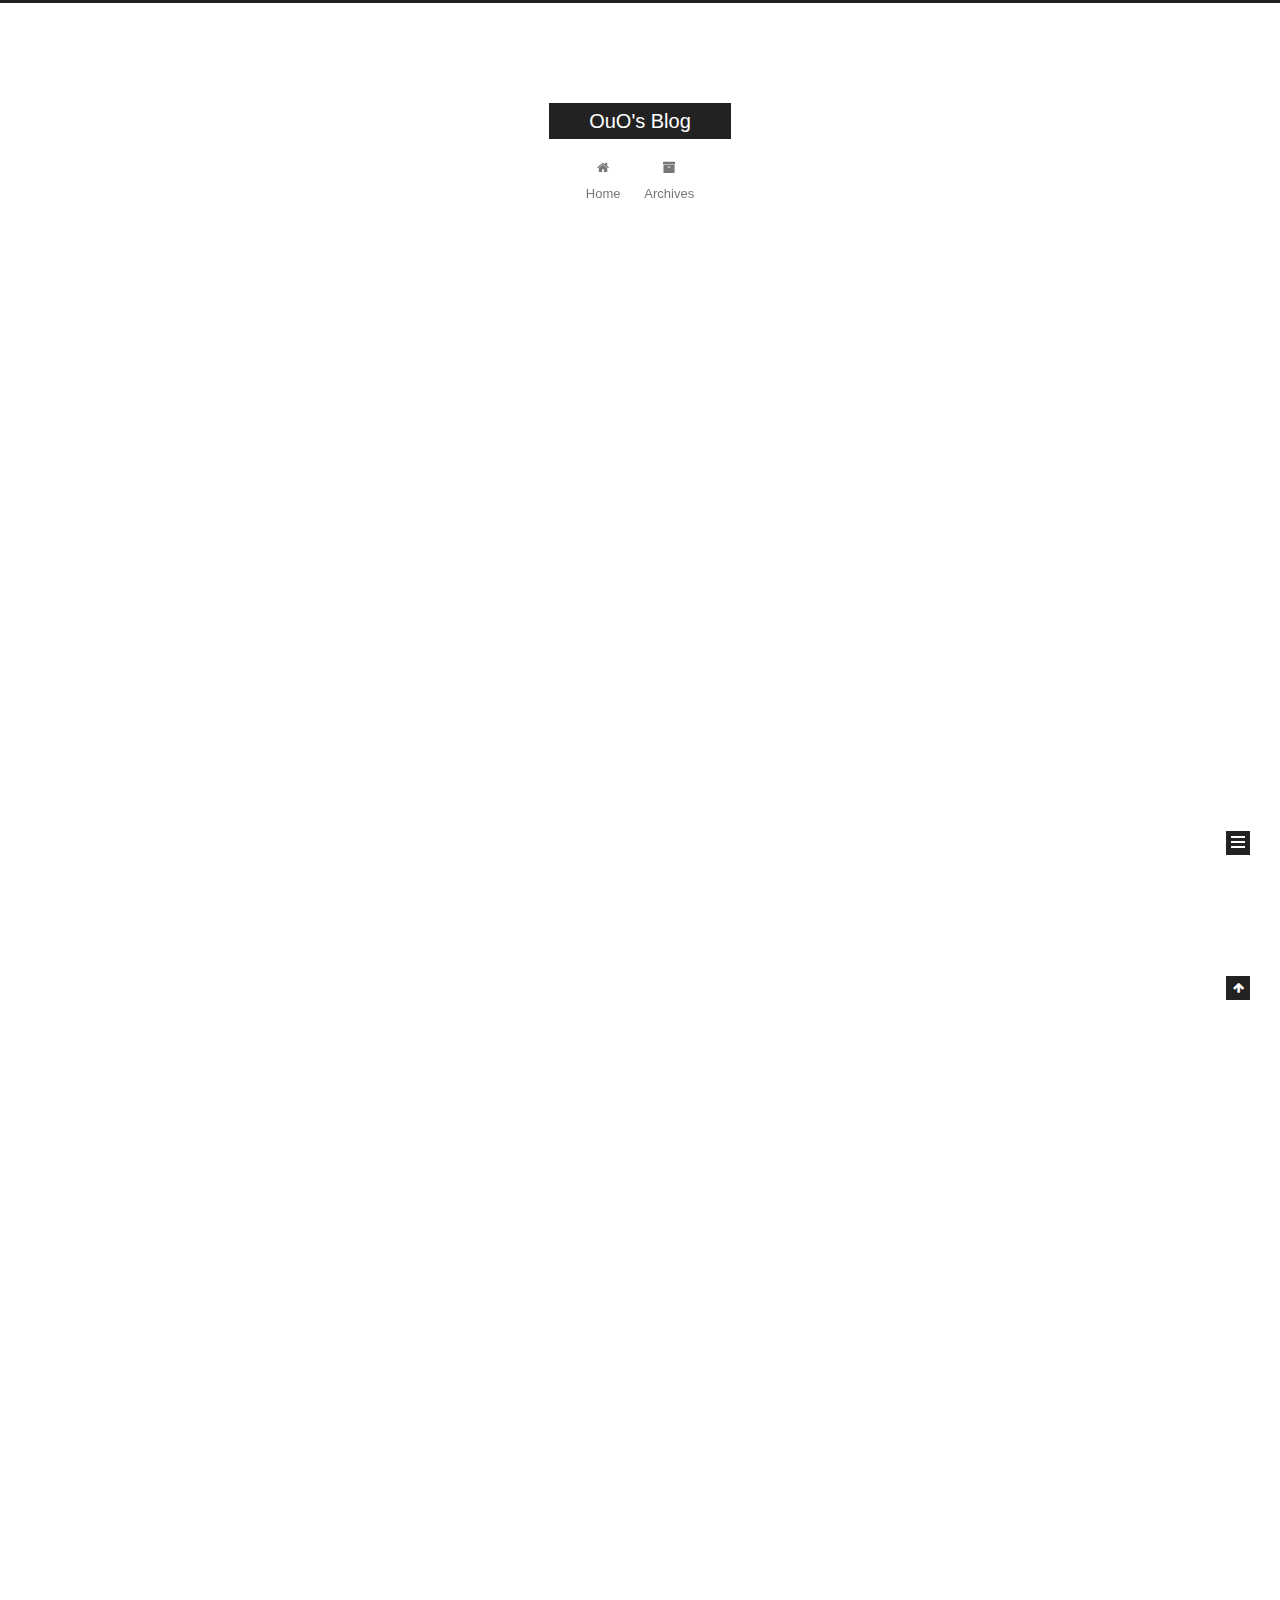
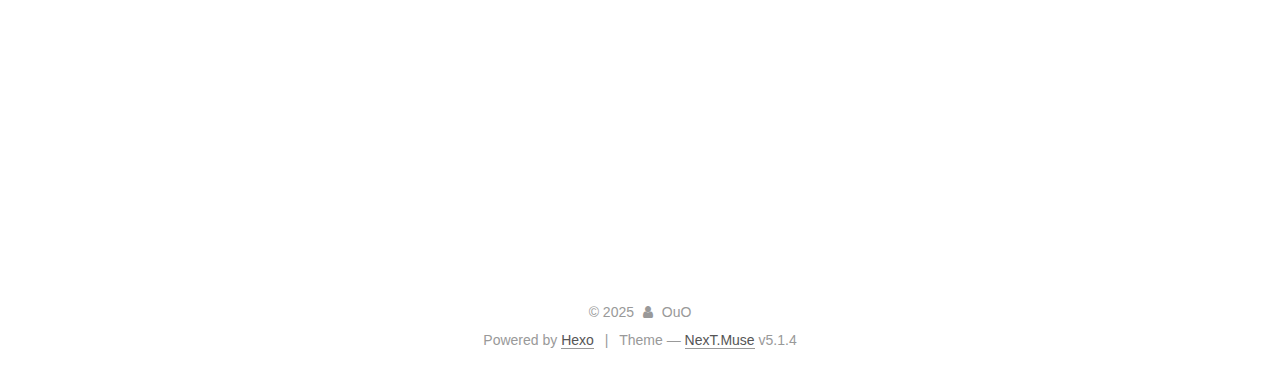
<file: index.html>
<!DOCTYPE html>



  


<html class="theme-next muse use-motion" lang="zh-CN">
<head>
  <meta charset="UTF-8"/>
<meta http-equiv="X-UA-Compatible" content="IE=edge" />
<meta name="viewport" content="width=device-width, initial-scale=1, maximum-scale=1"/>
<meta name="theme-color" content="#222">









<meta http-equiv="Cache-Control" content="no-transform" />
<meta http-equiv="Cache-Control" content="no-siteapp" />
















  
  
  <link href="/lib/fancybox/source/jquery.fancybox.css?v=2.1.5" rel="stylesheet" type="text/css" />







<link href="/lib/font-awesome/css/font-awesome.min.css?v=4.6.2" rel="stylesheet" type="text/css" />

<link href="/css/main.css?v=5.1.4" rel="stylesheet" type="text/css" />


  <link rel="apple-touch-icon" sizes="180x180" href="/images/apple-touch-icon-next.png?v=5.1.4">


  <link rel="icon" type="image/png" sizes="32x32" href="/images/favicon-32x32-next.png?v=5.1.4">


  <link rel="icon" type="image/png" sizes="16x16" href="/images/favicon-16x16-next.png?v=5.1.4">


  <link rel="mask-icon" href="/images/logo.svg?v=5.1.4" color="#222">





  <meta name="keywords" content="Hexo, NexT" />










<meta property="og:type" content="website">
<meta property="og:title" content="OuO&#39;s Blog">
<meta property="og:url" content="https://example.com/index.html">
<meta property="og:site_name" content="OuO&#39;s Blog">
<meta property="og:locale" content="zh_CN">
<meta property="article:author" content="OuO">
<meta name="twitter:card" content="summary">



<script type="text/javascript" id="hexo.configurations">
  var NexT = window.NexT || {};
  var CONFIG = {
    root: '',
    scheme: 'Muse',
    version: '5.1.4',
    sidebar: {"position":"left","display":"post","offset":12,"b2t":false,"scrollpercent":false,"onmobile":false},
    fancybox: true,
    tabs: true,
    motion: {"enable":true,"async":false,"transition":{"post_block":"fadeIn","post_header":"slideDownIn","post_body":"slideDownIn","coll_header":"slideLeftIn","sidebar":"slideUpIn"}},
    duoshuo: {
      userId: '0',
      author: 'Author'
    },
    algolia: {
      applicationID: '',
      apiKey: '',
      indexName: '',
      hits: {"per_page":10},
      labels: {"input_placeholder":"Search for Posts","hits_empty":"We didn't find any results for the search: ${query}","hits_stats":"${hits} results found in ${time} ms"}
    }
  };
</script>



  <link rel="canonical" href="https://example.com/"/>





  <title>OuO's Blog</title>
  








<meta name="generator" content="Hexo 7.3.0"></head>

<body itemscope itemtype="http://schema.org/WebPage" lang="zh-CN">

  
  
    
  

  <div class="container sidebar-position-left 
  page-home">
    <div class="headband"></div>

    <header id="header" class="header" itemscope itemtype="http://schema.org/WPHeader">
      <div class="header-inner"><div class="site-brand-wrapper">
  <div class="site-meta ">
    

    <div class="custom-logo-site-title">
      <a href="/"  class="brand" rel="start">
        <span class="logo-line-before"><i></i></span>
        <span class="site-title">OuO's Blog</span>
        <span class="logo-line-after"><i></i></span>
      </a>
    </div>
      
        <p class="site-subtitle"></p>
      
  </div>

  <div class="site-nav-toggle">
    <button>
      <span class="btn-bar"></span>
      <span class="btn-bar"></span>
      <span class="btn-bar"></span>
    </button>
  </div>
</div>

<nav class="site-nav">
  

  
    <ul id="menu" class="menu">
      
        
        <li class="menu-item menu-item-home">
          <a href="/%20" rel="section">
            
              <i class="menu-item-icon fa fa-fw fa-home"></i> <br />
            
            Home
          </a>
        </li>
      
        
        <li class="menu-item menu-item-archives">
          <a href="/archives/%20" rel="section">
            
              <i class="menu-item-icon fa fa-fw fa-archive"></i> <br />
            
            Archives
          </a>
        </li>
      

      
    </ul>
  

  
</nav>



 </div>
    </header>

    <main id="main" class="main">
      <div class="main-inner">
        <div class="content-wrap">
          <div id="content" class="content">
            
  <section id="posts" class="posts-expand">
    
      

  

  
  
  

  <article class="post post-type-normal" itemscope itemtype="http://schema.org/Article">
  
  
  
  <div class="post-block">
    <link itemprop="mainEntityOfPage" href="https://example.com/2025/06/25/%E6%88%91%E7%9A%84%E7%AC%AC%E4%B8%80%E7%AF%87%E5%8D%9A%E5%AE%A2%E6%96%87%E7%AB%A0/">

    <span hidden itemprop="author" itemscope itemtype="http://schema.org/Person">
      <meta itemprop="name" content="">
      <meta itemprop="description" content="">
      <meta itemprop="image" content="/images/avatar.gif">
    </span>

    <span hidden itemprop="publisher" itemscope itemtype="http://schema.org/Organization">
      <meta itemprop="name" content="OuO's Blog">
    </span>

    
      <header class="post-header">

        
        
          <h1 class="post-title" itemprop="name headline">
                
                <a class="post-title-link" href="/2025/06/25/%E6%88%91%E7%9A%84%E7%AC%AC%E4%B8%80%E7%AF%87%E5%8D%9A%E5%AE%A2%E6%96%87%E7%AB%A0/" itemprop="url">我的第一篇博客文章</a></h1>
        

        <div class="post-meta">
          <span class="post-time">
            
              <span class="post-meta-item-icon">
                <i class="fa fa-calendar-o"></i>
              </span>
              
                <span class="post-meta-item-text">Posted on</span>
              
              <time title="Post created" itemprop="dateCreated datePublished" datetime="2025-06-25T15:04:23+08:00">
                2025-06-25
              </time>
            

            

            
          </span>

          

          
            
          

          
          

          

          

          

        </div>
      </header>
    

    
    
    
    <div class="post-body" itemprop="articleBody">

      
      

      
        
          
            <p>我的第一篇博客文章。安装主题后，在运行hexo clen &amp;&amp; hexo g &amp;&amp; hexo s命令启动本地预览时，出现了问题——运行后有“报错”且网页无法正常显示。我询问deepseek，根据它的回答，这个“报错”应该是next主题仓库迁移的通知，是一个提示性信息不影响博客运行。我根据它的其它回答在文章文件中补充了一句话（“我的第一篇博客文章”，因为暂时还没想好文章内容先以此测试）以解决缺少文章内容这个可能的问题。另一个可能问题是SWIG模版语法问题，运行npm install hexo-renderer-swig –save命令后网页可显示出来。配置SSH密钥之后，在运行hexo cl &amp;&amp; hexo g &amp;&amp; hexo d时出现了问题。deepseek回答我有可能是git部署插件未安装或配置不正确，我先按照ppt检查安装是否成功，确认不是git安装问题后根据deepseek的回答安装hexo-deployer-git 插件（Hexo 默认不会自动安装 Git 部署插件，需要手动安装：npm install hexo-deployer-git –save）。之后网页内容仍无法正常显示出来，反复修改仍报错，我认为成功前比较关键的三个修改点是：把添加到github中的SSH删掉并按照ppt步骤重新生成SSH以确认步骤中没有出现问题，修改config.yml文件中deploy位置的内容（repo: 修改https:&#x2F;&#x2F;为git@……这是可能因为用了SSH），确保git全局配置正确git不能缺少用户信息。</p>

          
        
      
    </div>
    
    
    

    

    

    

    <footer class="post-footer">
      

      

      

      
      
        <div class="post-eof"></div>
      
    </footer>
  </div>
  
  
  
  </article>


    
      

  

  
  
  

  <article class="post post-type-normal" itemscope itemtype="http://schema.org/Article">
  
  
  
  <div class="post-block">
    <link itemprop="mainEntityOfPage" href="https://example.com/2025/06/25/hello-world/">

    <span hidden itemprop="author" itemscope itemtype="http://schema.org/Person">
      <meta itemprop="name" content="">
      <meta itemprop="description" content="">
      <meta itemprop="image" content="/images/avatar.gif">
    </span>

    <span hidden itemprop="publisher" itemscope itemtype="http://schema.org/Organization">
      <meta itemprop="name" content="OuO's Blog">
    </span>

    
      <header class="post-header">

        
        
          <h1 class="post-title" itemprop="name headline">
                
                <a class="post-title-link" href="/2025/06/25/hello-world/" itemprop="url">Hello World</a></h1>
        

        <div class="post-meta">
          <span class="post-time">
            
              <span class="post-meta-item-icon">
                <i class="fa fa-calendar-o"></i>
              </span>
              
                <span class="post-meta-item-text">Posted on</span>
              
              <time title="Post created" itemprop="dateCreated datePublished" datetime="2025-06-25T14:03:11+08:00">
                2025-06-25
              </time>
            

            

            
          </span>

          

          
            
          

          
          

          

          

          

        </div>
      </header>
    

    
    
    
    <div class="post-body" itemprop="articleBody">

      
      

      
        
          
            <p>Welcome to <a target="_blank" rel="noopener" href="https://hexo.io/">Hexo</a>! This is your very first post. Check <a target="_blank" rel="noopener" href="https://hexo.io/docs/">documentation</a> for more info. If you get any problems when using Hexo, you can find the answer in <a target="_blank" rel="noopener" href="https://hexo.io/docs/troubleshooting.html">troubleshooting</a> or you can ask me on <a target="_blank" rel="noopener" href="https://github.com/hexojs/hexo/issues">GitHub</a>.</p>
<h2 id="Quick-Start"><a href="#Quick-Start" class="headerlink" title="Quick Start"></a>Quick Start</h2><h3 id="Create-a-new-post"><a href="#Create-a-new-post" class="headerlink" title="Create a new post"></a>Create a new post</h3><figure class="highlight bash"><table><tr><td class="gutter"><pre><span class="line">1</span><br></pre></td><td class="code"><pre><span class="line">$ hexo new <span class="string">&quot;My New Post&quot;</span></span><br></pre></td></tr></table></figure>

<p>More info: <a target="_blank" rel="noopener" href="https://hexo.io/docs/writing.html">Writing</a></p>
<h3 id="Run-server"><a href="#Run-server" class="headerlink" title="Run server"></a>Run server</h3><figure class="highlight bash"><table><tr><td class="gutter"><pre><span class="line">1</span><br></pre></td><td class="code"><pre><span class="line">$ hexo server</span><br></pre></td></tr></table></figure>

<p>More info: <a target="_blank" rel="noopener" href="https://hexo.io/docs/server.html">Server</a></p>
<h3 id="Generate-static-files"><a href="#Generate-static-files" class="headerlink" title="Generate static files"></a>Generate static files</h3><figure class="highlight bash"><table><tr><td class="gutter"><pre><span class="line">1</span><br></pre></td><td class="code"><pre><span class="line">$ hexo generate</span><br></pre></td></tr></table></figure>

<p>More info: <a target="_blank" rel="noopener" href="https://hexo.io/docs/generating.html">Generating</a></p>
<h3 id="Deploy-to-remote-sites"><a href="#Deploy-to-remote-sites" class="headerlink" title="Deploy to remote sites"></a>Deploy to remote sites</h3><figure class="highlight bash"><table><tr><td class="gutter"><pre><span class="line">1</span><br></pre></td><td class="code"><pre><span class="line">$ hexo deploy</span><br></pre></td></tr></table></figure>

<p>More info: <a target="_blank" rel="noopener" href="https://hexo.io/docs/one-command-deployment.html">Deployment</a></p>

          
        
      
    </div>
    
    
    

    

    

    

    <footer class="post-footer">
      

      

      

      
      
        <div class="post-eof"></div>
      
    </footer>
  </div>
  
  
  
  </article>


    
  </section>

  


          </div>
          


          

        </div>
        
          
  
  <div class="sidebar-toggle">
    <div class="sidebar-toggle-line-wrap">
      <span class="sidebar-toggle-line sidebar-toggle-line-first"></span>
      <span class="sidebar-toggle-line sidebar-toggle-line-middle"></span>
      <span class="sidebar-toggle-line sidebar-toggle-line-last"></span>
    </div>
  </div>

  <aside id="sidebar" class="sidebar">
    
    <div class="sidebar-inner">

      

      

      <section class="site-overview-wrap sidebar-panel sidebar-panel-active">
        <div class="site-overview">
          <div class="site-author motion-element" itemprop="author" itemscope itemtype="http://schema.org/Person">
            
              <p class="site-author-name" itemprop="name"></p>
              <p class="site-description motion-element" itemprop="description"></p>
          </div>

          <nav class="site-state motion-element">

            
              <div class="site-state-item site-state-posts">
              
                <a href="/archives/%20%7C%7C%20archive">
              
                  <span class="site-state-item-count">2</span>
                  <span class="site-state-item-name">posts</span>
                </a>
              </div>
            

            

            

          </nav>

          

          

          
          

          
          

          

        </div>
      </section>

      

      

    </div>
  </aside>


        
      </div>
    </main>

    <footer id="footer" class="footer">
      <div class="footer-inner">
        <div class="copyright">&copy; <span itemprop="copyrightYear">2025</span>
  <span class="with-love">
    <i class="fa fa-user"></i>
  </span>
  <span class="author" itemprop="copyrightHolder">OuO</span>

  
</div>


  <div class="powered-by">Powered by <a class="theme-link" target="_blank" href="https://hexo.io">Hexo</a></div>



  <span class="post-meta-divider">|</span>



  <div class="theme-info">Theme &mdash; <a class="theme-link" target="_blank" href="https://github.com/iissnan/hexo-theme-next">NexT.Muse</a> v5.1.4</div>




        







        
      </div>
    </footer>

    
      <div class="back-to-top">
        <i class="fa fa-arrow-up"></i>
        
      </div>
    

    

  </div>

  

<script type="text/javascript">
  if (Object.prototype.toString.call(window.Promise) !== '[object Function]') {
    window.Promise = null;
  }
</script>









  












  
  
    <script type="text/javascript" src="/lib/jquery/index.js?v=2.1.3"></script>
  

  
  
    <script type="text/javascript" src="/lib/fastclick/lib/fastclick.min.js?v=1.0.6"></script>
  

  
  
    <script type="text/javascript" src="/lib/jquery_lazyload/jquery.lazyload.js?v=1.9.7"></script>
  

  
  
    <script type="text/javascript" src="/lib/velocity/velocity.min.js?v=1.2.1"></script>
  

  
  
    <script type="text/javascript" src="/lib/velocity/velocity.ui.min.js?v=1.2.1"></script>
  

  
  
    <script type="text/javascript" src="/lib/fancybox/source/jquery.fancybox.pack.js?v=2.1.5"></script>
  


  


  <script type="text/javascript" src="/js/src/utils.js?v=5.1.4"></script>

  <script type="text/javascript" src="/js/src/motion.js?v=5.1.4"></script>



  
  

  

  


  <script type="text/javascript" src="/js/src/bootstrap.js?v=5.1.4"></script>



  


  




	





  





  












  





  

  

  

  
  

  

  

  

</body>
</html>
</file>
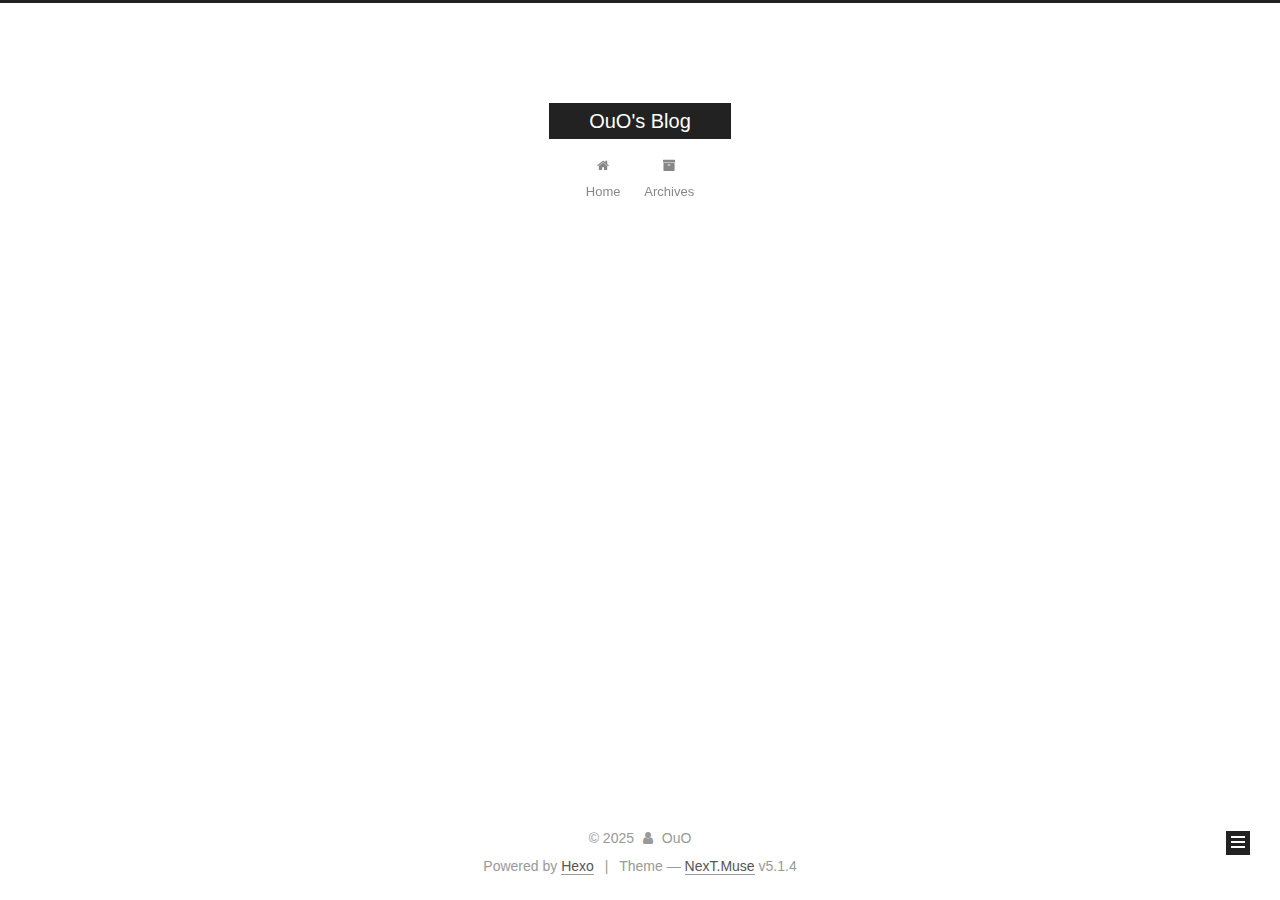
<file: archives/index.html>
<!DOCTYPE html>



  


<html class="theme-next muse use-motion" lang="zh-CN">
<head>
  <meta charset="UTF-8"/>
<meta http-equiv="X-UA-Compatible" content="IE=edge" />
<meta name="viewport" content="width=device-width, initial-scale=1, maximum-scale=1"/>
<meta name="theme-color" content="#222">









<meta http-equiv="Cache-Control" content="no-transform" />
<meta http-equiv="Cache-Control" content="no-siteapp" />
















  
  
  <link href="/lib/fancybox/source/jquery.fancybox.css?v=2.1.5" rel="stylesheet" type="text/css" />







<link href="/lib/font-awesome/css/font-awesome.min.css?v=4.6.2" rel="stylesheet" type="text/css" />

<link href="/css/main.css?v=5.1.4" rel="stylesheet" type="text/css" />


  <link rel="apple-touch-icon" sizes="180x180" href="/images/apple-touch-icon-next.png?v=5.1.4">


  <link rel="icon" type="image/png" sizes="32x32" href="/images/favicon-32x32-next.png?v=5.1.4">


  <link rel="icon" type="image/png" sizes="16x16" href="/images/favicon-16x16-next.png?v=5.1.4">


  <link rel="mask-icon" href="/images/logo.svg?v=5.1.4" color="#222">





  <meta name="keywords" content="Hexo, NexT" />










<meta property="og:type" content="website">
<meta property="og:title" content="OuO&#39;s Blog">
<meta property="og:url" content="https://example.com/archives/index.html">
<meta property="og:site_name" content="OuO&#39;s Blog">
<meta property="og:locale" content="zh_CN">
<meta property="article:author" content="OuO">
<meta name="twitter:card" content="summary">



<script type="text/javascript" id="hexo.configurations">
  var NexT = window.NexT || {};
  var CONFIG = {
    root: '',
    scheme: 'Muse',
    version: '5.1.4',
    sidebar: {"position":"left","display":"post","offset":12,"b2t":false,"scrollpercent":false,"onmobile":false},
    fancybox: true,
    tabs: true,
    motion: {"enable":true,"async":false,"transition":{"post_block":"fadeIn","post_header":"slideDownIn","post_body":"slideDownIn","coll_header":"slideLeftIn","sidebar":"slideUpIn"}},
    duoshuo: {
      userId: '0',
      author: 'Author'
    },
    algolia: {
      applicationID: '',
      apiKey: '',
      indexName: '',
      hits: {"per_page":10},
      labels: {"input_placeholder":"Search for Posts","hits_empty":"We didn't find any results for the search: ${query}","hits_stats":"${hits} results found in ${time} ms"}
    }
  };
</script>



  <link rel="canonical" href="https://example.com/archives/"/>





  <title>Archive | OuO's Blog</title>
  








<meta name="generator" content="Hexo 7.3.0"></head>

<body itemscope itemtype="http://schema.org/WebPage" lang="zh-CN">

  
  
    
  

  <div class="container sidebar-position-left page-archive">
    <div class="headband"></div>

    <header id="header" class="header" itemscope itemtype="http://schema.org/WPHeader">
      <div class="header-inner"><div class="site-brand-wrapper">
  <div class="site-meta ">
    

    <div class="custom-logo-site-title">
      <a href="/"  class="brand" rel="start">
        <span class="logo-line-before"><i></i></span>
        <span class="site-title">OuO's Blog</span>
        <span class="logo-line-after"><i></i></span>
      </a>
    </div>
      
        <p class="site-subtitle"></p>
      
  </div>

  <div class="site-nav-toggle">
    <button>
      <span class="btn-bar"></span>
      <span class="btn-bar"></span>
      <span class="btn-bar"></span>
    </button>
  </div>
</div>

<nav class="site-nav">
  

  
    <ul id="menu" class="menu">
      
        
        <li class="menu-item menu-item-home">
          <a href="/%20" rel="section">
            
              <i class="menu-item-icon fa fa-fw fa-home"></i> <br />
            
            Home
          </a>
        </li>
      
        
        <li class="menu-item menu-item-archives">
          <a href="/archives/%20" rel="section">
            
              <i class="menu-item-icon fa fa-fw fa-archive"></i> <br />
            
            Archives
          </a>
        </li>
      

      
    </ul>
  

  
</nav>



 </div>
    </header>

    <main id="main" class="main">
      <div class="main-inner">
        <div class="content-wrap">
          <div id="content" class="content">
            

  
  
  
  <div class="post-block archive">
    <div id="posts" class="posts-collapse">
      <span class="archive-move-on"></span>

      <span class="archive-page-counter">
        
        
        
          
        
        Um..! 2 posts in total. Keep on posting.
      </span>

      

        
        
        

        
          
          <div class="collection-title">
            <h1 class="archive-year" id="archive-year-2025">2025</h1>
          </div>
        
        

        

  <article class="post post-type-normal" itemscope itemtype="http://schema.org/Article">
    <header class="post-header">

      <h2 class="post-title">
        
            <a class="post-title-link" href="/2025/06/25/%E6%88%91%E7%9A%84%E7%AC%AC%E4%B8%80%E7%AF%87%E5%8D%9A%E5%AE%A2%E6%96%87%E7%AB%A0/" itemprop="url">
              
                <span itemprop="name">我的第一篇博客文章</span>
              
            </a>
        
      </h2>

      <div class="post-meta">
        <time class="post-time" itemprop="dateCreated"
              datetime="2025-06-25T15:04:23+08:00"
              content="2025-06-25" >
          06-25
        </time>
      </div>

    </header>
  </article>



      

        
        
        

        
        

        

  <article class="post post-type-normal" itemscope itemtype="http://schema.org/Article">
    <header class="post-header">

      <h2 class="post-title">
        
            <a class="post-title-link" href="/2025/06/25/hello-world/" itemprop="url">
              
                <span itemprop="name">Hello World</span>
              
            </a>
        
      </h2>

      <div class="post-meta">
        <time class="post-time" itemprop="dateCreated"
              datetime="2025-06-25T14:03:11+08:00"
              content="2025-06-25" >
          06-25
        </time>
      </div>

    </header>
  </article>



      

    </div>
  </div>
  
  
  

  



          </div>
          


          

        </div>
        
          
  
  <div class="sidebar-toggle">
    <div class="sidebar-toggle-line-wrap">
      <span class="sidebar-toggle-line sidebar-toggle-line-first"></span>
      <span class="sidebar-toggle-line sidebar-toggle-line-middle"></span>
      <span class="sidebar-toggle-line sidebar-toggle-line-last"></span>
    </div>
  </div>

  <aside id="sidebar" class="sidebar">
    
    <div class="sidebar-inner">

      

      

      <section class="site-overview-wrap sidebar-panel sidebar-panel-active">
        <div class="site-overview">
          <div class="site-author motion-element" itemprop="author" itemscope itemtype="http://schema.org/Person">
            
              <p class="site-author-name" itemprop="name"></p>
              <p class="site-description motion-element" itemprop="description"></p>
          </div>

          <nav class="site-state motion-element">

            
              <div class="site-state-item site-state-posts">
              
                <a href="/archives/%20%7C%7C%20archive">
              
                  <span class="site-state-item-count">2</span>
                  <span class="site-state-item-name">posts</span>
                </a>
              </div>
            

            

            

          </nav>

          

          

          
          

          
          

          

        </div>
      </section>

      

      

    </div>
  </aside>


        
      </div>
    </main>

    <footer id="footer" class="footer">
      <div class="footer-inner">
        <div class="copyright">&copy; <span itemprop="copyrightYear">2025</span>
  <span class="with-love">
    <i class="fa fa-user"></i>
  </span>
  <span class="author" itemprop="copyrightHolder">OuO</span>

  
</div>


  <div class="powered-by">Powered by <a class="theme-link" target="_blank" href="https://hexo.io">Hexo</a></div>



  <span class="post-meta-divider">|</span>



  <div class="theme-info">Theme &mdash; <a class="theme-link" target="_blank" href="https://github.com/iissnan/hexo-theme-next">NexT.Muse</a> v5.1.4</div>




        







        
      </div>
    </footer>

    
      <div class="back-to-top">
        <i class="fa fa-arrow-up"></i>
        
      </div>
    

    

  </div>

  

<script type="text/javascript">
  if (Object.prototype.toString.call(window.Promise) !== '[object Function]') {
    window.Promise = null;
  }
</script>









  












  
  
    <script type="text/javascript" src="/lib/jquery/index.js?v=2.1.3"></script>
  

  
  
    <script type="text/javascript" src="/lib/fastclick/lib/fastclick.min.js?v=1.0.6"></script>
  

  
  
    <script type="text/javascript" src="/lib/jquery_lazyload/jquery.lazyload.js?v=1.9.7"></script>
  

  
  
    <script type="text/javascript" src="/lib/velocity/velocity.min.js?v=1.2.1"></script>
  

  
  
    <script type="text/javascript" src="/lib/velocity/velocity.ui.min.js?v=1.2.1"></script>
  

  
  
    <script type="text/javascript" src="/lib/fancybox/source/jquery.fancybox.pack.js?v=2.1.5"></script>
  


  


  <script type="text/javascript" src="/js/src/utils.js?v=5.1.4"></script>

  <script type="text/javascript" src="/js/src/motion.js?v=5.1.4"></script>



  
  

  

  


  <script type="text/javascript" src="/js/src/bootstrap.js?v=5.1.4"></script>



  


  




	





  





  












  





  

  

  

  
  

  

  

  

</body>
</html>
</file>
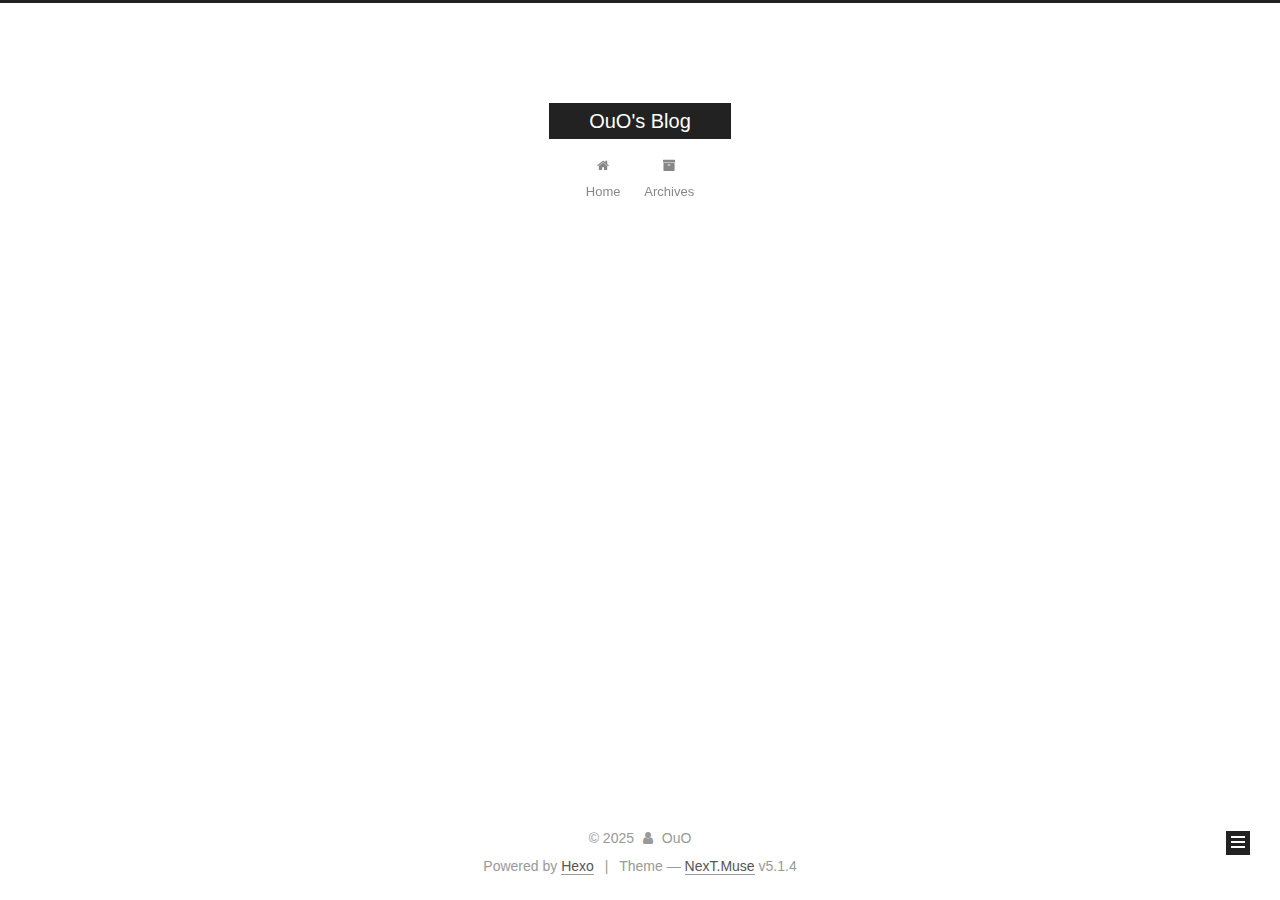
<file: archives/2025/index.html>
<!DOCTYPE html>



  


<html class="theme-next muse use-motion" lang="zh-CN">
<head>
  <meta charset="UTF-8"/>
<meta http-equiv="X-UA-Compatible" content="IE=edge" />
<meta name="viewport" content="width=device-width, initial-scale=1, maximum-scale=1"/>
<meta name="theme-color" content="#222">









<meta http-equiv="Cache-Control" content="no-transform" />
<meta http-equiv="Cache-Control" content="no-siteapp" />
















  
  
  <link href="/lib/fancybox/source/jquery.fancybox.css?v=2.1.5" rel="stylesheet" type="text/css" />







<link href="/lib/font-awesome/css/font-awesome.min.css?v=4.6.2" rel="stylesheet" type="text/css" />

<link href="/css/main.css?v=5.1.4" rel="stylesheet" type="text/css" />


  <link rel="apple-touch-icon" sizes="180x180" href="/images/apple-touch-icon-next.png?v=5.1.4">


  <link rel="icon" type="image/png" sizes="32x32" href="/images/favicon-32x32-next.png?v=5.1.4">


  <link rel="icon" type="image/png" sizes="16x16" href="/images/favicon-16x16-next.png?v=5.1.4">


  <link rel="mask-icon" href="/images/logo.svg?v=5.1.4" color="#222">





  <meta name="keywords" content="Hexo, NexT" />










<meta property="og:type" content="website">
<meta property="og:title" content="OuO&#39;s Blog">
<meta property="og:url" content="https://example.com/archives/2025/index.html">
<meta property="og:site_name" content="OuO&#39;s Blog">
<meta property="og:locale" content="zh_CN">
<meta property="article:author" content="OuO">
<meta name="twitter:card" content="summary">



<script type="text/javascript" id="hexo.configurations">
  var NexT = window.NexT || {};
  var CONFIG = {
    root: '',
    scheme: 'Muse',
    version: '5.1.4',
    sidebar: {"position":"left","display":"post","offset":12,"b2t":false,"scrollpercent":false,"onmobile":false},
    fancybox: true,
    tabs: true,
    motion: {"enable":true,"async":false,"transition":{"post_block":"fadeIn","post_header":"slideDownIn","post_body":"slideDownIn","coll_header":"slideLeftIn","sidebar":"slideUpIn"}},
    duoshuo: {
      userId: '0',
      author: 'Author'
    },
    algolia: {
      applicationID: '',
      apiKey: '',
      indexName: '',
      hits: {"per_page":10},
      labels: {"input_placeholder":"Search for Posts","hits_empty":"We didn't find any results for the search: ${query}","hits_stats":"${hits} results found in ${time} ms"}
    }
  };
</script>



  <link rel="canonical" href="https://example.com/archives/2025/"/>





  <title>Archive | OuO's Blog</title>
  








<meta name="generator" content="Hexo 7.3.0"></head>

<body itemscope itemtype="http://schema.org/WebPage" lang="zh-CN">

  
  
    
  

  <div class="container sidebar-position-left page-archive">
    <div class="headband"></div>

    <header id="header" class="header" itemscope itemtype="http://schema.org/WPHeader">
      <div class="header-inner"><div class="site-brand-wrapper">
  <div class="site-meta ">
    

    <div class="custom-logo-site-title">
      <a href="/"  class="brand" rel="start">
        <span class="logo-line-before"><i></i></span>
        <span class="site-title">OuO's Blog</span>
        <span class="logo-line-after"><i></i></span>
      </a>
    </div>
      
        <p class="site-subtitle"></p>
      
  </div>

  <div class="site-nav-toggle">
    <button>
      <span class="btn-bar"></span>
      <span class="btn-bar"></span>
      <span class="btn-bar"></span>
    </button>
  </div>
</div>

<nav class="site-nav">
  

  
    <ul id="menu" class="menu">
      
        
        <li class="menu-item menu-item-home">
          <a href="/%20" rel="section">
            
              <i class="menu-item-icon fa fa-fw fa-home"></i> <br />
            
            Home
          </a>
        </li>
      
        
        <li class="menu-item menu-item-archives">
          <a href="/archives/%20" rel="section">
            
              <i class="menu-item-icon fa fa-fw fa-archive"></i> <br />
            
            Archives
          </a>
        </li>
      

      
    </ul>
  

  
</nav>



 </div>
    </header>

    <main id="main" class="main">
      <div class="main-inner">
        <div class="content-wrap">
          <div id="content" class="content">
            

  
  
  
  <div class="post-block archive">
    <div id="posts" class="posts-collapse">
      <span class="archive-move-on"></span>

      <span class="archive-page-counter">
        
        
        
          
        
        Um..! 2 posts in total. Keep on posting.
      </span>

      

        
        
        

        
          
          <div class="collection-title">
            <h1 class="archive-year" id="archive-year-2025">2025</h1>
          </div>
        
        

        

  <article class="post post-type-normal" itemscope itemtype="http://schema.org/Article">
    <header class="post-header">

      <h2 class="post-title">
        
            <a class="post-title-link" href="/2025/06/25/%E6%88%91%E7%9A%84%E7%AC%AC%E4%B8%80%E7%AF%87%E5%8D%9A%E5%AE%A2%E6%96%87%E7%AB%A0/" itemprop="url">
              
                <span itemprop="name">我的第一篇博客文章</span>
              
            </a>
        
      </h2>

      <div class="post-meta">
        <time class="post-time" itemprop="dateCreated"
              datetime="2025-06-25T15:04:23+08:00"
              content="2025-06-25" >
          06-25
        </time>
      </div>

    </header>
  </article>



      

        
        
        

        
        

        

  <article class="post post-type-normal" itemscope itemtype="http://schema.org/Article">
    <header class="post-header">

      <h2 class="post-title">
        
            <a class="post-title-link" href="/2025/06/25/hello-world/" itemprop="url">
              
                <span itemprop="name">Hello World</span>
              
            </a>
        
      </h2>

      <div class="post-meta">
        <time class="post-time" itemprop="dateCreated"
              datetime="2025-06-25T14:03:11+08:00"
              content="2025-06-25" >
          06-25
        </time>
      </div>

    </header>
  </article>



      

    </div>
  </div>
  
  
  

  



          </div>
          


          

        </div>
        
          
  
  <div class="sidebar-toggle">
    <div class="sidebar-toggle-line-wrap">
      <span class="sidebar-toggle-line sidebar-toggle-line-first"></span>
      <span class="sidebar-toggle-line sidebar-toggle-line-middle"></span>
      <span class="sidebar-toggle-line sidebar-toggle-line-last"></span>
    </div>
  </div>

  <aside id="sidebar" class="sidebar">
    
    <div class="sidebar-inner">

      

      

      <section class="site-overview-wrap sidebar-panel sidebar-panel-active">
        <div class="site-overview">
          <div class="site-author motion-element" itemprop="author" itemscope itemtype="http://schema.org/Person">
            
              <p class="site-author-name" itemprop="name"></p>
              <p class="site-description motion-element" itemprop="description"></p>
          </div>

          <nav class="site-state motion-element">

            
              <div class="site-state-item site-state-posts">
              
                <a href="/archives/%20%7C%7C%20archive">
              
                  <span class="site-state-item-count">2</span>
                  <span class="site-state-item-name">posts</span>
                </a>
              </div>
            

            

            

          </nav>

          

          

          
          

          
          

          

        </div>
      </section>

      

      

    </div>
  </aside>


        
      </div>
    </main>

    <footer id="footer" class="footer">
      <div class="footer-inner">
        <div class="copyright">&copy; <span itemprop="copyrightYear">2025</span>
  <span class="with-love">
    <i class="fa fa-user"></i>
  </span>
  <span class="author" itemprop="copyrightHolder">OuO</span>

  
</div>


  <div class="powered-by">Powered by <a class="theme-link" target="_blank" href="https://hexo.io">Hexo</a></div>



  <span class="post-meta-divider">|</span>



  <div class="theme-info">Theme &mdash; <a class="theme-link" target="_blank" href="https://github.com/iissnan/hexo-theme-next">NexT.Muse</a> v5.1.4</div>




        







        
      </div>
    </footer>

    
      <div class="back-to-top">
        <i class="fa fa-arrow-up"></i>
        
      </div>
    

    

  </div>

  

<script type="text/javascript">
  if (Object.prototype.toString.call(window.Promise) !== '[object Function]') {
    window.Promise = null;
  }
</script>









  












  
  
    <script type="text/javascript" src="/lib/jquery/index.js?v=2.1.3"></script>
  

  
  
    <script type="text/javascript" src="/lib/fastclick/lib/fastclick.min.js?v=1.0.6"></script>
  

  
  
    <script type="text/javascript" src="/lib/jquery_lazyload/jquery.lazyload.js?v=1.9.7"></script>
  

  
  
    <script type="text/javascript" src="/lib/velocity/velocity.min.js?v=1.2.1"></script>
  

  
  
    <script type="text/javascript" src="/lib/velocity/velocity.ui.min.js?v=1.2.1"></script>
  

  
  
    <script type="text/javascript" src="/lib/fancybox/source/jquery.fancybox.pack.js?v=2.1.5"></script>
  


  


  <script type="text/javascript" src="/js/src/utils.js?v=5.1.4"></script>

  <script type="text/javascript" src="/js/src/motion.js?v=5.1.4"></script>



  
  

  

  


  <script type="text/javascript" src="/js/src/bootstrap.js?v=5.1.4"></script>



  


  




	





  





  












  





  

  

  

  
  

  

  

  

</body>
</html>
</file>
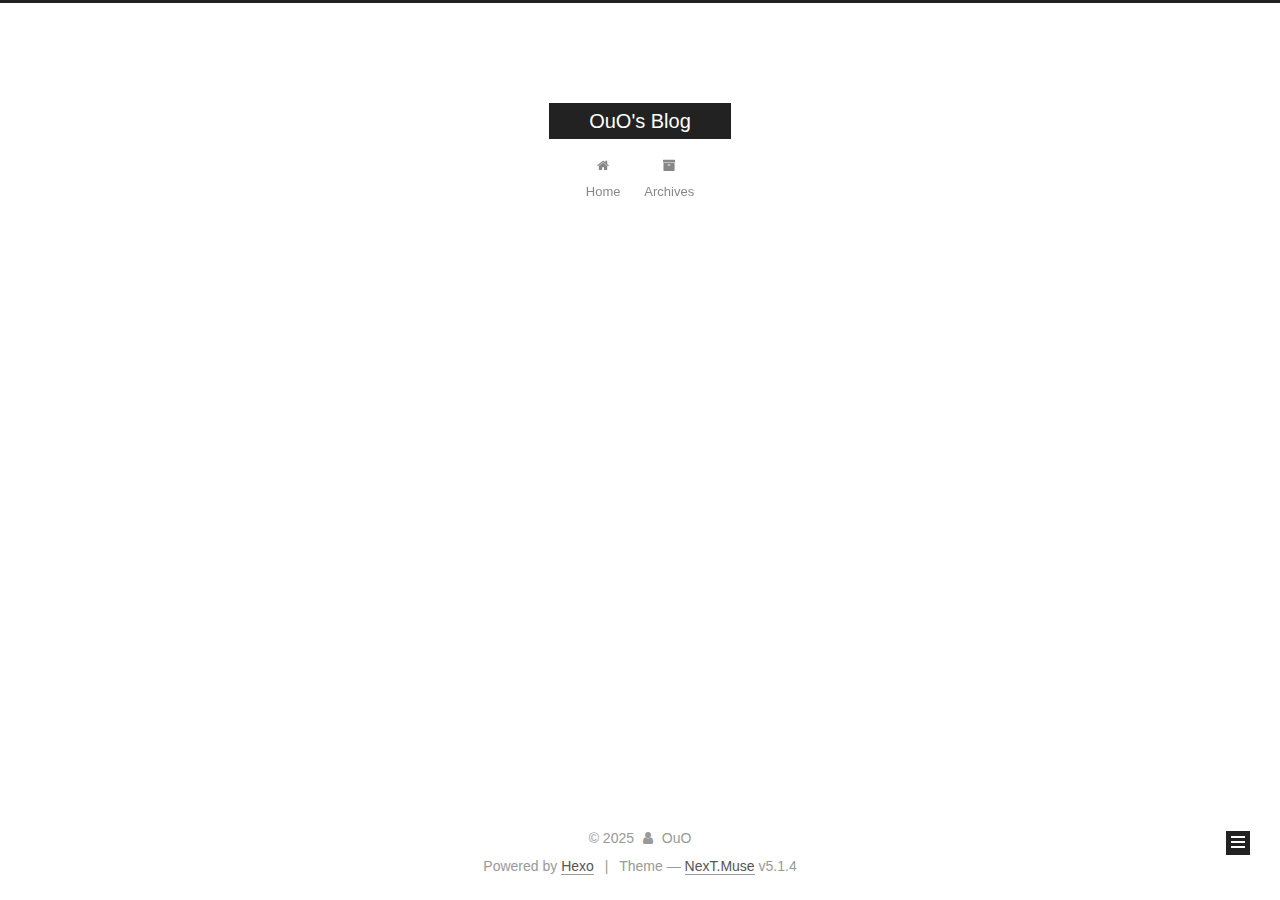
<file: archives/2025/06/index.html>
<!DOCTYPE html>



  


<html class="theme-next muse use-motion" lang="zh-CN">
<head>
  <meta charset="UTF-8"/>
<meta http-equiv="X-UA-Compatible" content="IE=edge" />
<meta name="viewport" content="width=device-width, initial-scale=1, maximum-scale=1"/>
<meta name="theme-color" content="#222">









<meta http-equiv="Cache-Control" content="no-transform" />
<meta http-equiv="Cache-Control" content="no-siteapp" />
















  
  
  <link href="/lib/fancybox/source/jquery.fancybox.css?v=2.1.5" rel="stylesheet" type="text/css" />







<link href="/lib/font-awesome/css/font-awesome.min.css?v=4.6.2" rel="stylesheet" type="text/css" />

<link href="/css/main.css?v=5.1.4" rel="stylesheet" type="text/css" />


  <link rel="apple-touch-icon" sizes="180x180" href="/images/apple-touch-icon-next.png?v=5.1.4">


  <link rel="icon" type="image/png" sizes="32x32" href="/images/favicon-32x32-next.png?v=5.1.4">


  <link rel="icon" type="image/png" sizes="16x16" href="/images/favicon-16x16-next.png?v=5.1.4">


  <link rel="mask-icon" href="/images/logo.svg?v=5.1.4" color="#222">





  <meta name="keywords" content="Hexo, NexT" />










<meta property="og:type" content="website">
<meta property="og:title" content="OuO&#39;s Blog">
<meta property="og:url" content="https://example.com/archives/2025/06/index.html">
<meta property="og:site_name" content="OuO&#39;s Blog">
<meta property="og:locale" content="zh_CN">
<meta property="article:author" content="OuO">
<meta name="twitter:card" content="summary">



<script type="text/javascript" id="hexo.configurations">
  var NexT = window.NexT || {};
  var CONFIG = {
    root: '',
    scheme: 'Muse',
    version: '5.1.4',
    sidebar: {"position":"left","display":"post","offset":12,"b2t":false,"scrollpercent":false,"onmobile":false},
    fancybox: true,
    tabs: true,
    motion: {"enable":true,"async":false,"transition":{"post_block":"fadeIn","post_header":"slideDownIn","post_body":"slideDownIn","coll_header":"slideLeftIn","sidebar":"slideUpIn"}},
    duoshuo: {
      userId: '0',
      author: 'Author'
    },
    algolia: {
      applicationID: '',
      apiKey: '',
      indexName: '',
      hits: {"per_page":10},
      labels: {"input_placeholder":"Search for Posts","hits_empty":"We didn't find any results for the search: ${query}","hits_stats":"${hits} results found in ${time} ms"}
    }
  };
</script>



  <link rel="canonical" href="https://example.com/archives/2025/06/"/>





  <title>Archive | OuO's Blog</title>
  








<meta name="generator" content="Hexo 7.3.0"></head>

<body itemscope itemtype="http://schema.org/WebPage" lang="zh-CN">

  
  
    
  

  <div class="container sidebar-position-left page-archive">
    <div class="headband"></div>

    <header id="header" class="header" itemscope itemtype="http://schema.org/WPHeader">
      <div class="header-inner"><div class="site-brand-wrapper">
  <div class="site-meta ">
    

    <div class="custom-logo-site-title">
      <a href="/"  class="brand" rel="start">
        <span class="logo-line-before"><i></i></span>
        <span class="site-title">OuO's Blog</span>
        <span class="logo-line-after"><i></i></span>
      </a>
    </div>
      
        <p class="site-subtitle"></p>
      
  </div>

  <div class="site-nav-toggle">
    <button>
      <span class="btn-bar"></span>
      <span class="btn-bar"></span>
      <span class="btn-bar"></span>
    </button>
  </div>
</div>

<nav class="site-nav">
  

  
    <ul id="menu" class="menu">
      
        
        <li class="menu-item menu-item-home">
          <a href="/%20" rel="section">
            
              <i class="menu-item-icon fa fa-fw fa-home"></i> <br />
            
            Home
          </a>
        </li>
      
        
        <li class="menu-item menu-item-archives">
          <a href="/archives/%20" rel="section">
            
              <i class="menu-item-icon fa fa-fw fa-archive"></i> <br />
            
            Archives
          </a>
        </li>
      

      
    </ul>
  

  
</nav>



 </div>
    </header>

    <main id="main" class="main">
      <div class="main-inner">
        <div class="content-wrap">
          <div id="content" class="content">
            

  
  
  
  <div class="post-block archive">
    <div id="posts" class="posts-collapse">
      <span class="archive-move-on"></span>

      <span class="archive-page-counter">
        
        
        
          
        
        Um..! 2 posts in total. Keep on posting.
      </span>

      

        
        
        

        
          
          <div class="collection-title">
            <h1 class="archive-year" id="archive-year-2025">2025</h1>
          </div>
        
        

        

  <article class="post post-type-normal" itemscope itemtype="http://schema.org/Article">
    <header class="post-header">

      <h2 class="post-title">
        
            <a class="post-title-link" href="/2025/06/25/%E6%88%91%E7%9A%84%E7%AC%AC%E4%B8%80%E7%AF%87%E5%8D%9A%E5%AE%A2%E6%96%87%E7%AB%A0/" itemprop="url">
              
                <span itemprop="name">我的第一篇博客文章</span>
              
            </a>
        
      </h2>

      <div class="post-meta">
        <time class="post-time" itemprop="dateCreated"
              datetime="2025-06-25T15:04:23+08:00"
              content="2025-06-25" >
          06-25
        </time>
      </div>

    </header>
  </article>



      

        
        
        

        
        

        

  <article class="post post-type-normal" itemscope itemtype="http://schema.org/Article">
    <header class="post-header">

      <h2 class="post-title">
        
            <a class="post-title-link" href="/2025/06/25/hello-world/" itemprop="url">
              
                <span itemprop="name">Hello World</span>
              
            </a>
        
      </h2>

      <div class="post-meta">
        <time class="post-time" itemprop="dateCreated"
              datetime="2025-06-25T14:03:11+08:00"
              content="2025-06-25" >
          06-25
        </time>
      </div>

    </header>
  </article>



      

    </div>
  </div>
  
  
  

  



          </div>
          


          

        </div>
        
          
  
  <div class="sidebar-toggle">
    <div class="sidebar-toggle-line-wrap">
      <span class="sidebar-toggle-line sidebar-toggle-line-first"></span>
      <span class="sidebar-toggle-line sidebar-toggle-line-middle"></span>
      <span class="sidebar-toggle-line sidebar-toggle-line-last"></span>
    </div>
  </div>

  <aside id="sidebar" class="sidebar">
    
    <div class="sidebar-inner">

      

      

      <section class="site-overview-wrap sidebar-panel sidebar-panel-active">
        <div class="site-overview">
          <div class="site-author motion-element" itemprop="author" itemscope itemtype="http://schema.org/Person">
            
              <p class="site-author-name" itemprop="name"></p>
              <p class="site-description motion-element" itemprop="description"></p>
          </div>

          <nav class="site-state motion-element">

            
              <div class="site-state-item site-state-posts">
              
                <a href="/archives/%20%7C%7C%20archive">
              
                  <span class="site-state-item-count">2</span>
                  <span class="site-state-item-name">posts</span>
                </a>
              </div>
            

            

            

          </nav>

          

          

          
          

          
          

          

        </div>
      </section>

      

      

    </div>
  </aside>


        
      </div>
    </main>

    <footer id="footer" class="footer">
      <div class="footer-inner">
        <div class="copyright">&copy; <span itemprop="copyrightYear">2025</span>
  <span class="with-love">
    <i class="fa fa-user"></i>
  </span>
  <span class="author" itemprop="copyrightHolder">OuO</span>

  
</div>


  <div class="powered-by">Powered by <a class="theme-link" target="_blank" href="https://hexo.io">Hexo</a></div>



  <span class="post-meta-divider">|</span>



  <div class="theme-info">Theme &mdash; <a class="theme-link" target="_blank" href="https://github.com/iissnan/hexo-theme-next">NexT.Muse</a> v5.1.4</div>




        







        
      </div>
    </footer>

    
      <div class="back-to-top">
        <i class="fa fa-arrow-up"></i>
        
      </div>
    

    

  </div>

  

<script type="text/javascript">
  if (Object.prototype.toString.call(window.Promise) !== '[object Function]') {
    window.Promise = null;
  }
</script>









  












  
  
    <script type="text/javascript" src="/lib/jquery/index.js?v=2.1.3"></script>
  

  
  
    <script type="text/javascript" src="/lib/fastclick/lib/fastclick.min.js?v=1.0.6"></script>
  

  
  
    <script type="text/javascript" src="/lib/jquery_lazyload/jquery.lazyload.js?v=1.9.7"></script>
  

  
  
    <script type="text/javascript" src="/lib/velocity/velocity.min.js?v=1.2.1"></script>
  

  
  
    <script type="text/javascript" src="/lib/velocity/velocity.ui.min.js?v=1.2.1"></script>
  

  
  
    <script type="text/javascript" src="/lib/fancybox/source/jquery.fancybox.pack.js?v=2.1.5"></script>
  


  


  <script type="text/javascript" src="/js/src/utils.js?v=5.1.4"></script>

  <script type="text/javascript" src="/js/src/motion.js?v=5.1.4"></script>



  
  

  

  


  <script type="text/javascript" src="/js/src/bootstrap.js?v=5.1.4"></script>



  


  




	





  





  












  





  

  

  

  
  

  

  

  

</body>
</html>
</file>
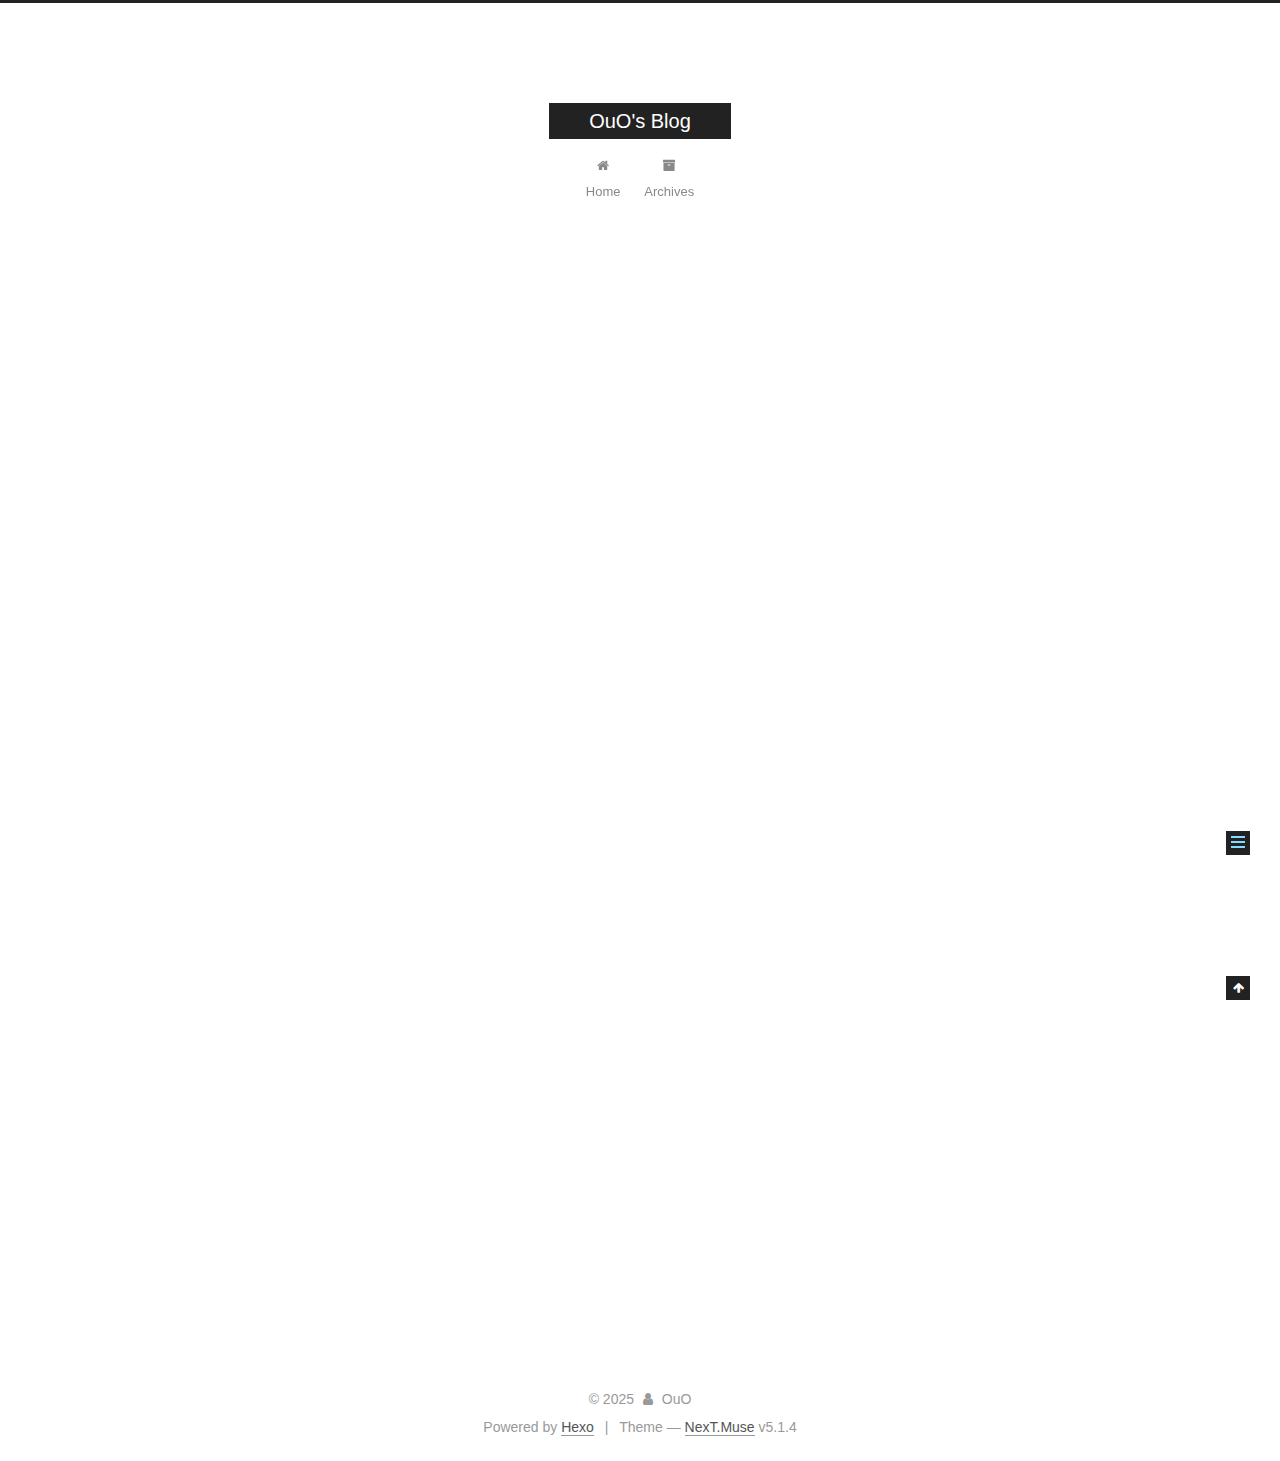
<file: 2025/06/25/hello-world/index.html>
<!DOCTYPE html>



  


<html class="theme-next muse use-motion" lang="zh-CN">
<head>
  <meta charset="UTF-8"/>
<meta http-equiv="X-UA-Compatible" content="IE=edge" />
<meta name="viewport" content="width=device-width, initial-scale=1, maximum-scale=1"/>
<meta name="theme-color" content="#222">









<meta http-equiv="Cache-Control" content="no-transform" />
<meta http-equiv="Cache-Control" content="no-siteapp" />
















  
  
  <link href="/lib/fancybox/source/jquery.fancybox.css?v=2.1.5" rel="stylesheet" type="text/css" />







<link href="/lib/font-awesome/css/font-awesome.min.css?v=4.6.2" rel="stylesheet" type="text/css" />

<link href="/css/main.css?v=5.1.4" rel="stylesheet" type="text/css" />


  <link rel="apple-touch-icon" sizes="180x180" href="/images/apple-touch-icon-next.png?v=5.1.4">


  <link rel="icon" type="image/png" sizes="32x32" href="/images/favicon-32x32-next.png?v=5.1.4">


  <link rel="icon" type="image/png" sizes="16x16" href="/images/favicon-16x16-next.png?v=5.1.4">


  <link rel="mask-icon" href="/images/logo.svg?v=5.1.4" color="#222">





  <meta name="keywords" content="Hexo, NexT" />










<meta name="description" content="Welcome to Hexo! This is your very first post. Check documentation for more info. If you get any problems when using Hexo, you can find the answer in troubleshooting or you can ask me on GitHub. Quick">
<meta property="og:type" content="article">
<meta property="og:title" content="Hello World">
<meta property="og:url" content="https://example.com/2025/06/25/hello-world/index.html">
<meta property="og:site_name" content="OuO&#39;s Blog">
<meta property="og:description" content="Welcome to Hexo! This is your very first post. Check documentation for more info. If you get any problems when using Hexo, you can find the answer in troubleshooting or you can ask me on GitHub. Quick">
<meta property="og:locale" content="zh_CN">
<meta property="article:published_time" content="2025-06-25T06:03:11.261Z">
<meta property="article:modified_time" content="2025-06-25T06:03:11.261Z">
<meta property="article:author" content="OuO">
<meta name="twitter:card" content="summary">



<script type="text/javascript" id="hexo.configurations">
  var NexT = window.NexT || {};
  var CONFIG = {
    root: '',
    scheme: 'Muse',
    version: '5.1.4',
    sidebar: {"position":"left","display":"post","offset":12,"b2t":false,"scrollpercent":false,"onmobile":false},
    fancybox: true,
    tabs: true,
    motion: {"enable":true,"async":false,"transition":{"post_block":"fadeIn","post_header":"slideDownIn","post_body":"slideDownIn","coll_header":"slideLeftIn","sidebar":"slideUpIn"}},
    duoshuo: {
      userId: '0',
      author: 'Author'
    },
    algolia: {
      applicationID: '',
      apiKey: '',
      indexName: '',
      hits: {"per_page":10},
      labels: {"input_placeholder":"Search for Posts","hits_empty":"We didn't find any results for the search: ${query}","hits_stats":"${hits} results found in ${time} ms"}
    }
  };
</script>



  <link rel="canonical" href="https://example.com/2025/06/25/hello-world/"/>





  <title>Hello World | OuO's Blog</title>
  








<meta name="generator" content="Hexo 7.3.0"></head>

<body itemscope itemtype="http://schema.org/WebPage" lang="zh-CN">

  
  
    
  

  <div class="container sidebar-position-left page-post-detail">
    <div class="headband"></div>

    <header id="header" class="header" itemscope itemtype="http://schema.org/WPHeader">
      <div class="header-inner"><div class="site-brand-wrapper">
  <div class="site-meta ">
    

    <div class="custom-logo-site-title">
      <a href="/"  class="brand" rel="start">
        <span class="logo-line-before"><i></i></span>
        <span class="site-title">OuO's Blog</span>
        <span class="logo-line-after"><i></i></span>
      </a>
    </div>
      
        <p class="site-subtitle"></p>
      
  </div>

  <div class="site-nav-toggle">
    <button>
      <span class="btn-bar"></span>
      <span class="btn-bar"></span>
      <span class="btn-bar"></span>
    </button>
  </div>
</div>

<nav class="site-nav">
  

  
    <ul id="menu" class="menu">
      
        
        <li class="menu-item menu-item-home">
          <a href="/%20" rel="section">
            
              <i class="menu-item-icon fa fa-fw fa-home"></i> <br />
            
            Home
          </a>
        </li>
      
        
        <li class="menu-item menu-item-archives">
          <a href="/archives/%20" rel="section">
            
              <i class="menu-item-icon fa fa-fw fa-archive"></i> <br />
            
            Archives
          </a>
        </li>
      

      
    </ul>
  

  
</nav>



 </div>
    </header>

    <main id="main" class="main">
      <div class="main-inner">
        <div class="content-wrap">
          <div id="content" class="content">
            

  <div id="posts" class="posts-expand">
    

  

  
  
  

  <article class="post post-type-normal" itemscope itemtype="http://schema.org/Article">
  
  
  
  <div class="post-block">
    <link itemprop="mainEntityOfPage" href="https://example.com/2025/06/25/hello-world/">

    <span hidden itemprop="author" itemscope itemtype="http://schema.org/Person">
      <meta itemprop="name" content="">
      <meta itemprop="description" content="">
      <meta itemprop="image" content="/images/avatar.gif">
    </span>

    <span hidden itemprop="publisher" itemscope itemtype="http://schema.org/Organization">
      <meta itemprop="name" content="OuO's Blog">
    </span>

    
      <header class="post-header">

        
        
          <h1 class="post-title" itemprop="name headline">Hello World</h1>
        

        <div class="post-meta">
          <span class="post-time">
            
              <span class="post-meta-item-icon">
                <i class="fa fa-calendar-o"></i>
              </span>
              
                <span class="post-meta-item-text">Posted on</span>
              
              <time title="Post created" itemprop="dateCreated datePublished" datetime="2025-06-25T14:03:11+08:00">
                2025-06-25
              </time>
            

            

            
          </span>

          

          
            
          

          
          

          

          

          

        </div>
      </header>
    

    
    
    
    <div class="post-body" itemprop="articleBody">

      
      

      
        <p>Welcome to <a target="_blank" rel="noopener" href="https://hexo.io/">Hexo</a>! This is your very first post. Check <a target="_blank" rel="noopener" href="https://hexo.io/docs/">documentation</a> for more info. If you get any problems when using Hexo, you can find the answer in <a target="_blank" rel="noopener" href="https://hexo.io/docs/troubleshooting.html">troubleshooting</a> or you can ask me on <a target="_blank" rel="noopener" href="https://github.com/hexojs/hexo/issues">GitHub</a>.</p>
<h2 id="Quick-Start"><a href="#Quick-Start" class="headerlink" title="Quick Start"></a>Quick Start</h2><h3 id="Create-a-new-post"><a href="#Create-a-new-post" class="headerlink" title="Create a new post"></a>Create a new post</h3><figure class="highlight bash"><table><tr><td class="gutter"><pre><span class="line">1</span><br></pre></td><td class="code"><pre><span class="line">$ hexo new <span class="string">&quot;My New Post&quot;</span></span><br></pre></td></tr></table></figure>

<p>More info: <a target="_blank" rel="noopener" href="https://hexo.io/docs/writing.html">Writing</a></p>
<h3 id="Run-server"><a href="#Run-server" class="headerlink" title="Run server"></a>Run server</h3><figure class="highlight bash"><table><tr><td class="gutter"><pre><span class="line">1</span><br></pre></td><td class="code"><pre><span class="line">$ hexo server</span><br></pre></td></tr></table></figure>

<p>More info: <a target="_blank" rel="noopener" href="https://hexo.io/docs/server.html">Server</a></p>
<h3 id="Generate-static-files"><a href="#Generate-static-files" class="headerlink" title="Generate static files"></a>Generate static files</h3><figure class="highlight bash"><table><tr><td class="gutter"><pre><span class="line">1</span><br></pre></td><td class="code"><pre><span class="line">$ hexo generate</span><br></pre></td></tr></table></figure>

<p>More info: <a target="_blank" rel="noopener" href="https://hexo.io/docs/generating.html">Generating</a></p>
<h3 id="Deploy-to-remote-sites"><a href="#Deploy-to-remote-sites" class="headerlink" title="Deploy to remote sites"></a>Deploy to remote sites</h3><figure class="highlight bash"><table><tr><td class="gutter"><pre><span class="line">1</span><br></pre></td><td class="code"><pre><span class="line">$ hexo deploy</span><br></pre></td></tr></table></figure>

<p>More info: <a target="_blank" rel="noopener" href="https://hexo.io/docs/one-command-deployment.html">Deployment</a></p>

      
    </div>
    
    
    

    

    

    

    <footer class="post-footer">
      

      
      
      

      
        <div class="post-nav">
          <div class="post-nav-next post-nav-item">
            
          </div>

          <span class="post-nav-divider"></span>

          <div class="post-nav-prev post-nav-item">
            
              <a href="/2025/06/25/%E6%88%91%E7%9A%84%E7%AC%AC%E4%B8%80%E7%AF%87%E5%8D%9A%E5%AE%A2%E6%96%87%E7%AB%A0/" rel="prev" title="我的第一篇博客文章">
                我的第一篇博客文章 <i class="fa fa-chevron-right"></i>
              </a>
            
          </div>
        </div>
      

      
      
    </footer>
  </div>
  
  
  
  </article>



    <div class="post-spread">
      
    </div>
  </div>


          </div>
          


          

  



        </div>
        
          
  
  <div class="sidebar-toggle">
    <div class="sidebar-toggle-line-wrap">
      <span class="sidebar-toggle-line sidebar-toggle-line-first"></span>
      <span class="sidebar-toggle-line sidebar-toggle-line-middle"></span>
      <span class="sidebar-toggle-line sidebar-toggle-line-last"></span>
    </div>
  </div>

  <aside id="sidebar" class="sidebar">
    
    <div class="sidebar-inner">

      

      
        <ul class="sidebar-nav motion-element">
          <li class="sidebar-nav-toc sidebar-nav-active" data-target="post-toc-wrap">
            Table of Contents
          </li>
          <li class="sidebar-nav-overview" data-target="site-overview-wrap">
            Overview
          </li>
        </ul>
      

      <section class="site-overview-wrap sidebar-panel">
        <div class="site-overview">
          <div class="site-author motion-element" itemprop="author" itemscope itemtype="http://schema.org/Person">
            
              <p class="site-author-name" itemprop="name"></p>
              <p class="site-description motion-element" itemprop="description"></p>
          </div>

          <nav class="site-state motion-element">

            
              <div class="site-state-item site-state-posts">
              
                <a href="/archives/%20%7C%7C%20archive">
              
                  <span class="site-state-item-count">2</span>
                  <span class="site-state-item-name">posts</span>
                </a>
              </div>
            

            

            

          </nav>

          

          

          
          

          
          

          

        </div>
      </section>

      
      <!--noindex-->
        <section class="post-toc-wrap motion-element sidebar-panel sidebar-panel-active">
          <div class="post-toc">

            
              
            

            
              <div class="post-toc-content"><ol class="nav"><li class="nav-item nav-level-2"><a class="nav-link" href="#Quick-Start"><span class="nav-number">1.</span> <span class="nav-text">Quick Start</span></a><ol class="nav-child"><li class="nav-item nav-level-3"><a class="nav-link" href="#Create-a-new-post"><span class="nav-number">1.1.</span> <span class="nav-text">Create a new post</span></a></li><li class="nav-item nav-level-3"><a class="nav-link" href="#Run-server"><span class="nav-number">1.2.</span> <span class="nav-text">Run server</span></a></li><li class="nav-item nav-level-3"><a class="nav-link" href="#Generate-static-files"><span class="nav-number">1.3.</span> <span class="nav-text">Generate static files</span></a></li><li class="nav-item nav-level-3"><a class="nav-link" href="#Deploy-to-remote-sites"><span class="nav-number">1.4.</span> <span class="nav-text">Deploy to remote sites</span></a></li></ol></li></ol></div>
            

          </div>
        </section>
      <!--/noindex-->
      

      

    </div>
  </aside>


        
      </div>
    </main>

    <footer id="footer" class="footer">
      <div class="footer-inner">
        <div class="copyright">&copy; <span itemprop="copyrightYear">2025</span>
  <span class="with-love">
    <i class="fa fa-user"></i>
  </span>
  <span class="author" itemprop="copyrightHolder">OuO</span>

  
</div>


  <div class="powered-by">Powered by <a class="theme-link" target="_blank" href="https://hexo.io">Hexo</a></div>



  <span class="post-meta-divider">|</span>



  <div class="theme-info">Theme &mdash; <a class="theme-link" target="_blank" href="https://github.com/iissnan/hexo-theme-next">NexT.Muse</a> v5.1.4</div>




        







        
      </div>
    </footer>

    
      <div class="back-to-top">
        <i class="fa fa-arrow-up"></i>
        
      </div>
    

    

  </div>

  

<script type="text/javascript">
  if (Object.prototype.toString.call(window.Promise) !== '[object Function]') {
    window.Promise = null;
  }
</script>









  












  
  
    <script type="text/javascript" src="/lib/jquery/index.js?v=2.1.3"></script>
  

  
  
    <script type="text/javascript" src="/lib/fastclick/lib/fastclick.min.js?v=1.0.6"></script>
  

  
  
    <script type="text/javascript" src="/lib/jquery_lazyload/jquery.lazyload.js?v=1.9.7"></script>
  

  
  
    <script type="text/javascript" src="/lib/velocity/velocity.min.js?v=1.2.1"></script>
  

  
  
    <script type="text/javascript" src="/lib/velocity/velocity.ui.min.js?v=1.2.1"></script>
  

  
  
    <script type="text/javascript" src="/lib/fancybox/source/jquery.fancybox.pack.js?v=2.1.5"></script>
  


  


  <script type="text/javascript" src="/js/src/utils.js?v=5.1.4"></script>

  <script type="text/javascript" src="/js/src/motion.js?v=5.1.4"></script>



  
  

  
  <script type="text/javascript" src="/js/src/scrollspy.js?v=5.1.4"></script>
<script type="text/javascript" src="/js/src/post-details.js?v=5.1.4"></script>



  


  <script type="text/javascript" src="/js/src/bootstrap.js?v=5.1.4"></script>



  


  




	





  





  












  





  

  

  

  
  

  

  

  

</body>
</html>
</file>
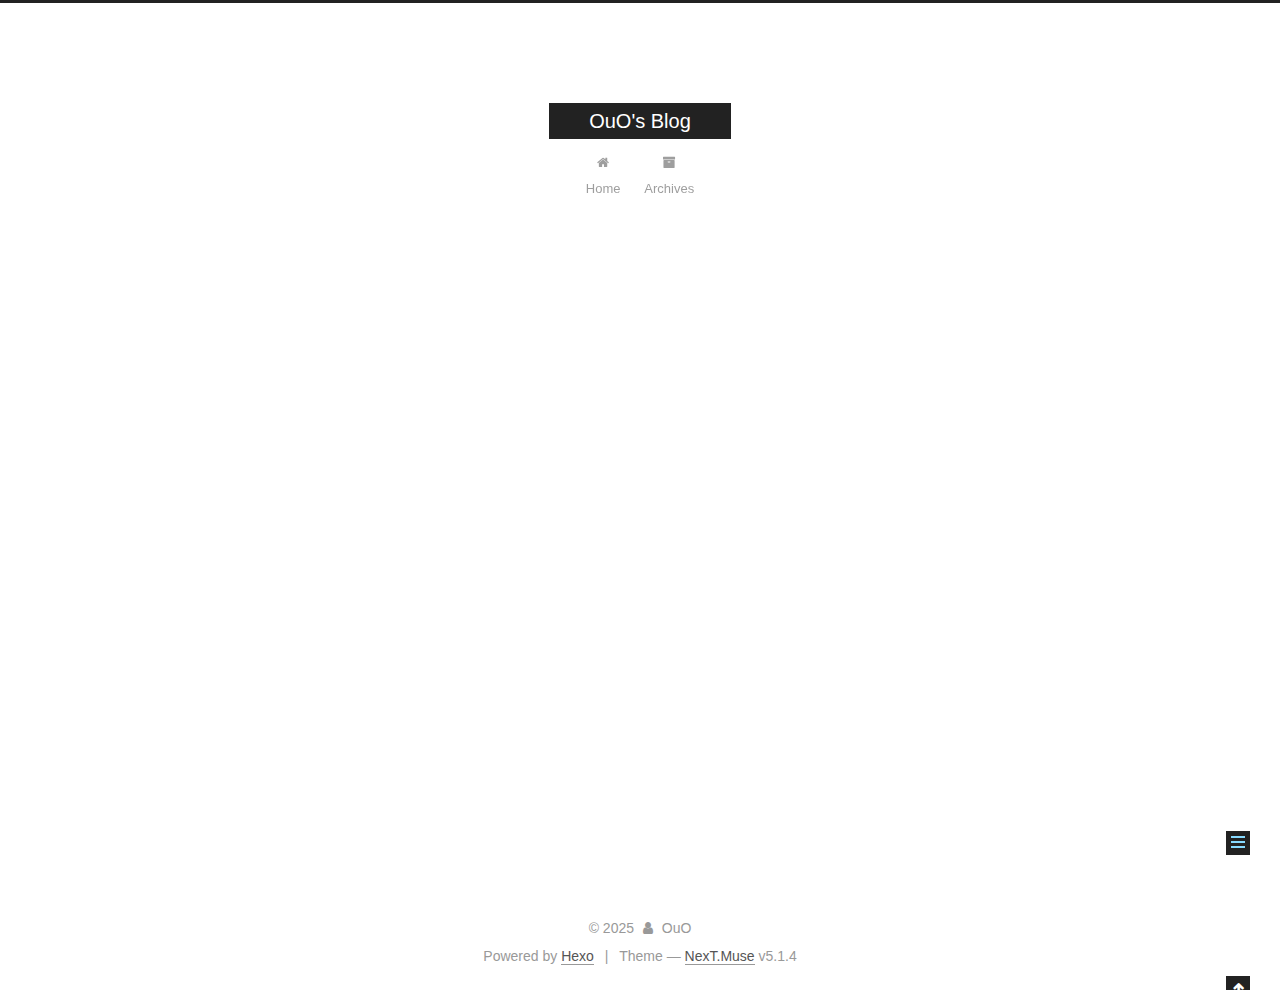
<file: 2025/06/25/我的第一篇博客文章/index.html>
<!DOCTYPE html>



  


<html class="theme-next muse use-motion" lang="zh-CN">
<head>
  <meta charset="UTF-8"/>
<meta http-equiv="X-UA-Compatible" content="IE=edge" />
<meta name="viewport" content="width=device-width, initial-scale=1, maximum-scale=1"/>
<meta name="theme-color" content="#222">









<meta http-equiv="Cache-Control" content="no-transform" />
<meta http-equiv="Cache-Control" content="no-siteapp" />
















  
  
  <link href="/lib/fancybox/source/jquery.fancybox.css?v=2.1.5" rel="stylesheet" type="text/css" />







<link href="/lib/font-awesome/css/font-awesome.min.css?v=4.6.2" rel="stylesheet" type="text/css" />

<link href="/css/main.css?v=5.1.4" rel="stylesheet" type="text/css" />


  <link rel="apple-touch-icon" sizes="180x180" href="/images/apple-touch-icon-next.png?v=5.1.4">


  <link rel="icon" type="image/png" sizes="32x32" href="/images/favicon-32x32-next.png?v=5.1.4">


  <link rel="icon" type="image/png" sizes="16x16" href="/images/favicon-16x16-next.png?v=5.1.4">


  <link rel="mask-icon" href="/images/logo.svg?v=5.1.4" color="#222">





  <meta name="keywords" content="Hexo, NexT" />










<meta name="description" content="我的第一篇博客文章。安装主题后，在运行hexo clen &amp;&amp; hexo g &amp;&amp; hexo s命令启动本地预览时，出现了问题——运行后有“报错”且网页无法正常显示。我询问deepseek，根据它的回答，这个“报错”应该是next主题仓库迁移的通知，是一个提示性信息不影响博客运行。我根据它的其它回答在文章文件中补充了一句话（“我的第一篇博客文章”，因为暂时还没想好文">
<meta property="og:type" content="article">
<meta property="og:title" content="我的第一篇博客文章">
<meta property="og:url" content="https://example.com/2025/06/25/%E6%88%91%E7%9A%84%E7%AC%AC%E4%B8%80%E7%AF%87%E5%8D%9A%E5%AE%A2%E6%96%87%E7%AB%A0/index.html">
<meta property="og:site_name" content="OuO&#39;s Blog">
<meta property="og:description" content="我的第一篇博客文章。安装主题后，在运行hexo clen &amp;&amp; hexo g &amp;&amp; hexo s命令启动本地预览时，出现了问题——运行后有“报错”且网页无法正常显示。我询问deepseek，根据它的回答，这个“报错”应该是next主题仓库迁移的通知，是一个提示性信息不影响博客运行。我根据它的其它回答在文章文件中补充了一句话（“我的第一篇博客文章”，因为暂时还没想好文">
<meta property="og:locale" content="zh_CN">
<meta property="article:published_time" content="2025-06-25T07:04:23.000Z">
<meta property="article:modified_time" content="2025-06-26T01:37:40.744Z">
<meta property="article:author" content="OuO">
<meta name="twitter:card" content="summary">



<script type="text/javascript" id="hexo.configurations">
  var NexT = window.NexT || {};
  var CONFIG = {
    root: '',
    scheme: 'Muse',
    version: '5.1.4',
    sidebar: {"position":"left","display":"post","offset":12,"b2t":false,"scrollpercent":false,"onmobile":false},
    fancybox: true,
    tabs: true,
    motion: {"enable":true,"async":false,"transition":{"post_block":"fadeIn","post_header":"slideDownIn","post_body":"slideDownIn","coll_header":"slideLeftIn","sidebar":"slideUpIn"}},
    duoshuo: {
      userId: '0',
      author: 'Author'
    },
    algolia: {
      applicationID: '',
      apiKey: '',
      indexName: '',
      hits: {"per_page":10},
      labels: {"input_placeholder":"Search for Posts","hits_empty":"We didn't find any results for the search: ${query}","hits_stats":"${hits} results found in ${time} ms"}
    }
  };
</script>



  <link rel="canonical" href="https://example.com/2025/06/25/我的第一篇博客文章/"/>





  <title>我的第一篇博客文章 | OuO's Blog</title>
  








<meta name="generator" content="Hexo 7.3.0"></head>

<body itemscope itemtype="http://schema.org/WebPage" lang="zh-CN">

  
  
    
  

  <div class="container sidebar-position-left page-post-detail">
    <div class="headband"></div>

    <header id="header" class="header" itemscope itemtype="http://schema.org/WPHeader">
      <div class="header-inner"><div class="site-brand-wrapper">
  <div class="site-meta ">
    

    <div class="custom-logo-site-title">
      <a href="/"  class="brand" rel="start">
        <span class="logo-line-before"><i></i></span>
        <span class="site-title">OuO's Blog</span>
        <span class="logo-line-after"><i></i></span>
      </a>
    </div>
      
        <p class="site-subtitle"></p>
      
  </div>

  <div class="site-nav-toggle">
    <button>
      <span class="btn-bar"></span>
      <span class="btn-bar"></span>
      <span class="btn-bar"></span>
    </button>
  </div>
</div>

<nav class="site-nav">
  

  
    <ul id="menu" class="menu">
      
        
        <li class="menu-item menu-item-home">
          <a href="/%20" rel="section">
            
              <i class="menu-item-icon fa fa-fw fa-home"></i> <br />
            
            Home
          </a>
        </li>
      
        
        <li class="menu-item menu-item-archives">
          <a href="/archives/%20" rel="section">
            
              <i class="menu-item-icon fa fa-fw fa-archive"></i> <br />
            
            Archives
          </a>
        </li>
      

      
    </ul>
  

  
</nav>



 </div>
    </header>

    <main id="main" class="main">
      <div class="main-inner">
        <div class="content-wrap">
          <div id="content" class="content">
            

  <div id="posts" class="posts-expand">
    

  

  
  
  

  <article class="post post-type-normal" itemscope itemtype="http://schema.org/Article">
  
  
  
  <div class="post-block">
    <link itemprop="mainEntityOfPage" href="https://example.com/2025/06/25/%E6%88%91%E7%9A%84%E7%AC%AC%E4%B8%80%E7%AF%87%E5%8D%9A%E5%AE%A2%E6%96%87%E7%AB%A0/">

    <span hidden itemprop="author" itemscope itemtype="http://schema.org/Person">
      <meta itemprop="name" content="">
      <meta itemprop="description" content="">
      <meta itemprop="image" content="/images/avatar.gif">
    </span>

    <span hidden itemprop="publisher" itemscope itemtype="http://schema.org/Organization">
      <meta itemprop="name" content="OuO's Blog">
    </span>

    
      <header class="post-header">

        
        
          <h1 class="post-title" itemprop="name headline">我的第一篇博客文章</h1>
        

        <div class="post-meta">
          <span class="post-time">
            
              <span class="post-meta-item-icon">
                <i class="fa fa-calendar-o"></i>
              </span>
              
                <span class="post-meta-item-text">Posted on</span>
              
              <time title="Post created" itemprop="dateCreated datePublished" datetime="2025-06-25T15:04:23+08:00">
                2025-06-25
              </time>
            

            

            
          </span>

          

          
            
          

          
          

          

          

          

        </div>
      </header>
    

    
    
    
    <div class="post-body" itemprop="articleBody">

      
      

      
        <p>我的第一篇博客文章。安装主题后，在运行hexo clen &amp;&amp; hexo g &amp;&amp; hexo s命令启动本地预览时，出现了问题——运行后有“报错”且网页无法正常显示。我询问deepseek，根据它的回答，这个“报错”应该是next主题仓库迁移的通知，是一个提示性信息不影响博客运行。我根据它的其它回答在文章文件中补充了一句话（“我的第一篇博客文章”，因为暂时还没想好文章内容先以此测试）以解决缺少文章内容这个可能的问题。另一个可能问题是SWIG模版语法问题，运行npm install hexo-renderer-swig –save命令后网页可显示出来。配置SSH密钥之后，在运行hexo cl &amp;&amp; hexo g &amp;&amp; hexo d时出现了问题。deepseek回答我有可能是git部署插件未安装或配置不正确，我先按照ppt检查安装是否成功，确认不是git安装问题后根据deepseek的回答安装hexo-deployer-git 插件（Hexo 默认不会自动安装 Git 部署插件，需要手动安装：npm install hexo-deployer-git –save）。之后网页内容仍无法正常显示出来，反复修改仍报错，我认为成功前比较关键的三个修改点是：把添加到github中的SSH删掉并按照ppt步骤重新生成SSH以确认步骤中没有出现问题，修改config.yml文件中deploy位置的内容（repo: 修改https:&#x2F;&#x2F;为git@……这是可能因为用了SSH），确保git全局配置正确git不能缺少用户信息。</p>

      
    </div>
    
    
    

    

    

    

    <footer class="post-footer">
      

      
      
      

      
        <div class="post-nav">
          <div class="post-nav-next post-nav-item">
            
              <a href="/2025/06/25/hello-world/" rel="next" title="Hello World">
                <i class="fa fa-chevron-left"></i> Hello World
              </a>
            
          </div>

          <span class="post-nav-divider"></span>

          <div class="post-nav-prev post-nav-item">
            
          </div>
        </div>
      

      
      
    </footer>
  </div>
  
  
  
  </article>



    <div class="post-spread">
      
    </div>
  </div>


          </div>
          


          

  



        </div>
        
          
  
  <div class="sidebar-toggle">
    <div class="sidebar-toggle-line-wrap">
      <span class="sidebar-toggle-line sidebar-toggle-line-first"></span>
      <span class="sidebar-toggle-line sidebar-toggle-line-middle"></span>
      <span class="sidebar-toggle-line sidebar-toggle-line-last"></span>
    </div>
  </div>

  <aside id="sidebar" class="sidebar">
    
    <div class="sidebar-inner">

      

      

      <section class="site-overview-wrap sidebar-panel sidebar-panel-active">
        <div class="site-overview">
          <div class="site-author motion-element" itemprop="author" itemscope itemtype="http://schema.org/Person">
            
              <p class="site-author-name" itemprop="name"></p>
              <p class="site-description motion-element" itemprop="description"></p>
          </div>

          <nav class="site-state motion-element">

            
              <div class="site-state-item site-state-posts">
              
                <a href="/archives/%20%7C%7C%20archive">
              
                  <span class="site-state-item-count">2</span>
                  <span class="site-state-item-name">posts</span>
                </a>
              </div>
            

            

            

          </nav>

          

          

          
          

          
          

          

        </div>
      </section>

      

      

    </div>
  </aside>


        
      </div>
    </main>

    <footer id="footer" class="footer">
      <div class="footer-inner">
        <div class="copyright">&copy; <span itemprop="copyrightYear">2025</span>
  <span class="with-love">
    <i class="fa fa-user"></i>
  </span>
  <span class="author" itemprop="copyrightHolder">OuO</span>

  
</div>


  <div class="powered-by">Powered by <a class="theme-link" target="_blank" href="https://hexo.io">Hexo</a></div>



  <span class="post-meta-divider">|</span>



  <div class="theme-info">Theme &mdash; <a class="theme-link" target="_blank" href="https://github.com/iissnan/hexo-theme-next">NexT.Muse</a> v5.1.4</div>




        







        
      </div>
    </footer>

    
      <div class="back-to-top">
        <i class="fa fa-arrow-up"></i>
        
      </div>
    

    

  </div>

  

<script type="text/javascript">
  if (Object.prototype.toString.call(window.Promise) !== '[object Function]') {
    window.Promise = null;
  }
</script>









  












  
  
    <script type="text/javascript" src="/lib/jquery/index.js?v=2.1.3"></script>
  

  
  
    <script type="text/javascript" src="/lib/fastclick/lib/fastclick.min.js?v=1.0.6"></script>
  

  
  
    <script type="text/javascript" src="/lib/jquery_lazyload/jquery.lazyload.js?v=1.9.7"></script>
  

  
  
    <script type="text/javascript" src="/lib/velocity/velocity.min.js?v=1.2.1"></script>
  

  
  
    <script type="text/javascript" src="/lib/velocity/velocity.ui.min.js?v=1.2.1"></script>
  

  
  
    <script type="text/javascript" src="/lib/fancybox/source/jquery.fancybox.pack.js?v=2.1.5"></script>
  


  


  <script type="text/javascript" src="/js/src/utils.js?v=5.1.4"></script>

  <script type="text/javascript" src="/js/src/motion.js?v=5.1.4"></script>



  
  

  
  <script type="text/javascript" src="/js/src/scrollspy.js?v=5.1.4"></script>
<script type="text/javascript" src="/js/src/post-details.js?v=5.1.4"></script>



  


  <script type="text/javascript" src="/js/src/bootstrap.js?v=5.1.4"></script>



  


  




	





  





  












  





  

  

  

  
  

  

  

  

</body>
</html>
</file>
<file: css/main.css>
/* normalize.css v3.0.2 | MIT License | git.io/normalize */
html {
  font-family: sans-serif; /* 1 */
  -ms-text-size-adjust: 100%; /* 2 */
  -webkit-text-size-adjust: 100%; /* 2 */
}
body {
  margin: 0;
}
article,
aside,
details,
figcaption,
figure,
footer,
header,
hgroup,
main,
menu,
nav,
section,
summary {
  display: block;
}
audio,
canvas,
progress,
video {
  display: inline-block; /* 1 */
  vertical-align: baseline; /* 2 */
}
audio:not([controls]) {
  display: none;
  height: 0;
}
[hidden],
template {
  display: none;
}
a {
  background-color: transparent;
}
a:active,
a:hover {
  outline: 0;
}
abbr[title] {
  border-bottom: 1px dotted;
}
b,
strong {
  font-weight: bold;
}
dfn {
  font-style: italic;
}
h1 {
  font-size: 2em;
  margin: 0.67em 0;
}
mark {
  background: #ff0;
  color: #000;
}
small {
  font-size: 80%;
}
sub,
sup {
  font-size: 75%;
  line-height: 0;
  position: relative;
  vertical-align: baseline;
}
sup {
  top: -0.5em;
}
sub {
  bottom: -0.25em;
}
img {
  border: 0;
}
svg:not(:root) {
  overflow: hidden;
}
figure {
  margin: 1em 40px;
}
hr {
  -moz-box-sizing: content-box;
  box-sizing: content-box;
  height: 0;
}
pre {
  overflow: auto;
}
code,
kbd,
pre,
samp {
  font-family: monospace, monospace;
  font-size: 1em;
}
button,
input,
optgroup,
select,
textarea {
  color: inherit; /* 1 */
  font: inherit; /* 2 */
  margin: 0; /* 3 */
}
button {
  overflow: visible;
}
button,
select {
  text-transform: none;
}
button,
html input[type="button"],
input[type="reset"],
input[type="submit"] {
  -webkit-appearance: button; /* 2 */
  cursor: pointer; /* 3 */
}
button[disabled],
html input[disabled] {
  cursor: default;
}
button::-moz-focus-inner,
input::-moz-focus-inner {
  border: 0;
  padding: 0;
}
input {
  line-height: normal;
}
input[type="checkbox"],
input[type="radio"] {
  box-sizing: border-box; /* 1 */
  padding: 0; /* 2 */
}
input[type="number"]::-webkit-inner-spin-button,
input[type="number"]::-webkit-outer-spin-button {
  height: auto;
}
input[type="search"] {
  -webkit-appearance: textfield; /* 1 */
  -moz-box-sizing: content-box;
  -webkit-box-sizing: content-box; /* 2 */
  box-sizing: content-box;
}
input[type="search"]::-webkit-search-cancel-button,
input[type="search"]::-webkit-search-decoration {
  -webkit-appearance: none;
}
fieldset {
  border: 1px solid #c0c0c0;
  margin: 0 2px;
  padding: 0.35em 0.625em 0.75em;
}
legend {
  border: 0; /* 1 */
  padding: 0; /* 2 */
}
textarea {
  overflow: auto;
}
optgroup {
  font-weight: bold;
}
table {
  border-collapse: collapse;
  border-spacing: 0;
}
td,
th {
  padding: 0;
}
::selection {
  background: #262a30;
  color: #fff;
}
body {
  position: relative;
  font-family: 'Lato', "PingFang SC", "Microsoft YaHei", sans-serif;
  font-size: 14px;
  line-height: 2;
  color: #555;
  background: #fff;
}
@media (max-width: 767px) {
  body {
    padding-right: 0 !important;
  }
}
@media (min-width: 768px) and (max-width: 991px) {
  body {
    padding-right: 0 !important;
  }
}
@media (min-width: 1600px) {
  body {
    font-size: 16px;
  }
}
h1,
h2,
h3,
h4,
h5,
h6 {
  margin: 0;
  padding: 0;
  font-weight: bold;
  line-height: 1.5;
  font-family: 'Lato', "PingFang SC", "Microsoft YaHei", sans-serif;
}
h2,
h3,
h4,
h5,
h6 {
  margin: 20px 0 15px;
}
h1 {
  font-size: 22px;
}
@media (max-width: 767px) {
  h1 {
    font-size: 18px;
  }
}
h2 {
  font-size: 20px;
}
@media (max-width: 767px) {
  h2 {
    font-size: 16px;
  }
}
h3 {
  font-size: 18px;
}
@media (max-width: 767px) {
  h3 {
    font-size: 14px;
  }
}
h4 {
  font-size: 16px;
}
@media (max-width: 767px) {
  h4 {
    font-size: 12px;
  }
}
h5 {
  font-size: 14px;
}
@media (max-width: 767px) {
  h5 {
    font-size: 10px;
  }
}
h6 {
  font-size: 12px;
}
@media (max-width: 767px) {
  h6 {
    font-size: 8px;
  }
}
p {
  margin: 0 0 20px 0;
}
a {
  color: #555;
  text-decoration: none;
  outline: none;
  border-bottom: 1px solid #999;
  word-wrap: break-word;
}
a:hover {
  color: #222;
  border-bottom-color: #222;
}
blockquote {
  margin: 0;
  padding: 0;
}
img {
  display: block;
  margin: auto;
  max-width: 100%;
  height: auto;
}
hr {
  margin: 40px 0;
  height: 3px;
  border: none;
  background-color: #ddd;
  background-image: repeating-linear-gradient(-45deg, #fff, #fff 4px, transparent 4px, transparent 8px);
}
blockquote {
  padding: 0 15px;
  color: #666;
  border-left: 4px solid #ddd;
}
blockquote cite::before {
  content: "-";
  padding: 0 5px;
}
dt {
  font-weight: 700;
}
dd {
  margin: 0;
  padding: 0;
}
kbd {
  border: 1px solid #ccc;
  border-radius: 0.2em;
  box-shadow: 0.1em 0.1em 0.2em rgba(0,0,0,0.1);
  background-color: #f9f9f9;
  font-family: inherit;
  background-image: -webkit-linear-gradient(top, #eee, #fff, #eee);
  padding: 0.1em 0.3em;
  white-space: nowrap;
}
.text-left {
  text-align: left;
}
.text-center {
  text-align: center;
}
.text-right {
  text-align: right;
}
.text-justify {
  text-align: justify;
}
.text-nowrap {
  white-space: nowrap;
}
.text-lowercase {
  text-transform: lowercase;
}
.text-uppercase {
  text-transform: uppercase;
}
.text-capitalize {
  text-transform: capitalize;
}
.center-block {
  display: block;
  margin-left: auto;
  margin-right: auto;
}
.clearfix:before,
.clearfix:after {
  content: " ";
  display: table;
}
.clearfix:after {
  clear: both;
}
.pullquote {
  width: 45%;
}
.pullquote.left {
  float: left;
  margin-left: 5px;
  margin-right: 10px;
}
.pullquote.right {
  float: right;
  margin-left: 10px;
  margin-right: 5px;
}
.affix.affix.affix {
  position: fixed;
}
.translation {
  margin-top: -20px;
  font-size: 14px;
  color: #999;
}
.scrollbar-measure {
  width: 100px;
  height: 100px;
  overflow: scroll;
  position: absolute;
  top: -9999px;
}
.use-motion .motion-element {
  opacity: 0;
}
table {
  margin: 20px 0;
  width: 100%;
  border-collapse: collapse;
  border-spacing: 0;
  border: 1px solid #ddd;
  font-size: 14px;
  table-layout: fixed;
  word-wrap: break-all;
}
table>tbody>tr:nth-of-type(odd) {
  background-color: #f9f9f9;
}
table>tbody>tr:hover {
  background-color: #f5f5f5;
}
caption,
th,
td {
  padding: 8px;
  text-align: left;
  vertical-align: middle;
  font-weight: normal;
}
th,
td {
  border-bottom: 3px solid #ddd;
  border-right: 1px solid #eee;
}
th {
  padding-bottom: 10px;
  font-weight: 700;
}
td {
  border-bottom-width: 1px;
}
html,
body {
  height: 100%;
}
.container {
  position: relative;
  min-height: 100%;
}
.header-inner {
  margin: 0 auto;
  padding: 100px 0 70px;
  width: 700px;
}
@media (min-width: 1600px) {
  .container .header-inner {
    width: 900px;
  }
}
.main {
  padding-bottom: 150px;
}
.main-inner {
  margin: 0 auto;
  width: 700px;
}
@media (min-width: 1600px) {
  .container .main-inner {
    width: 900px;
  }
}
.footer {
  position: absolute;
  left: 0;
  bottom: 0;
  width: 100%;
  min-height: 50px;
}
.footer-inner {
  box-sizing: border-box;
  margin: 20px auto;
  width: 700px;
}
@media (min-width: 1600px) {
  .container .footer-inner {
    width: 900px;
  }
}
pre,
.highlight {
  overflow: auto;
  margin: 20px 0;
  padding: 0;
  font-size: 13px;
  color: #4d4d4c;
  background: #f7f7f7;
  line-height: 1.6;
}
pre,
code {
  font-family: consolas, Menlo, "PingFang SC", "Microsoft YaHei", monospace;
}
code {
  padding: 2px 4px;
  word-wrap: break-word;
  color: #555;
  background: #eee;
  border-radius: 3px;
  font-size: 13px;
}
pre {
  padding: 10px;
}
pre code {
  padding: 0;
  color: #4d4d4c;
  background: none;
  text-shadow: none;
}
.highlight {
  border-radius: 1px;
}
.highlight pre {
  border: none;
  margin: 0;
  padding: 10px 0;
}
.highlight table {
  margin: 0;
  width: auto;
  border: none;
}
.highlight td {
  border: none;
  padding: 0;
}
.highlight figcaption {
  font-size: 1em;
  color: #4d4d4c;
  line-height: 1em;
  margin-bottom: 1em;
}
.highlight figcaption:before,
.highlight figcaption:after {
  content: " ";
  display: table;
}
.highlight figcaption:after {
  clear: both;
}
.highlight figcaption a {
  float: right;
  color: #4d4d4c;
}
.highlight figcaption a:hover {
  border-bottom-color: #4d4d4c;
}
.highlight .gutter pre {
  padding-left: 10px;
  padding-right: 10px;
  color: #869194;
  text-align: right;
  background-color: #eff2f3;
}
.highlight .code pre {
  width: 100%;
  padding-left: 10px;
  padding-right: 10px;
  background-color: #f7f7f7;
}
.highlight .line {
  height: 20px;
}
.gutter {
  -webkit-user-select: none;
  -moz-user-select: none;
  -ms-user-select: none;
  user-select: none;
}
.gist table {
  width: auto;
}
.gist table td {
  border: none;
}
pre .deletion {
  background: #fdd;
}
pre .addition {
  background: #dfd;
}
pre .meta {
  color: #8959a8;
}
pre .comment {
  color: #8e908c;
}
pre .variable,
pre .attribute,
pre .tag,
pre .regexp,
pre .ruby .constant,
pre .xml .tag .title,
pre .xml .pi,
pre .xml .doctype,
pre .html .doctype,
pre .css .id,
pre .css .class,
pre .css .pseudo {
  color: #c82829;
}
pre .number,
pre .preprocessor,
pre .built_in,
pre .literal,
pre .params,
pre .constant,
pre .command {
  color: #f5871f;
}
pre .ruby .class .title,
pre .css .rules .attribute,
pre .string,
pre .value,
pre .inheritance,
pre .header,
pre .ruby .symbol,
pre .xml .cdata,
pre .special,
pre .number,
pre .formula {
  color: #718c00;
}
pre .title,
pre .css .hexcolor {
  color: #3e999f;
}
pre .function,
pre .python .decorator,
pre .python .title,
pre .ruby .function .title,
pre .ruby .title .keyword,
pre .perl .sub,
pre .javascript .title,
pre .coffeescript .title {
  color: #4271ae;
}
pre .keyword,
pre .javascript .function {
  color: #8959a8;
}
.full-image.full-image.full-image.full-image {
  border: none;
  max-width: 100%;
  width: auto;
  margin: 20px auto 25px;
}
@media (min-width: 992px) {
  .full-image.full-image.full-image.full-image {
    max-width: none;
    width: 110%;
    margin: 25px -5%;
  }
}
.blockquote-center,
.page-home .post-type-quote blockquote,
.page-post-detail .post-type-quote blockquote {
  position: relative;
  margin: 40px 0;
  padding: 0;
  border-left: none;
  text-align: center;
}
.blockquote-center::before,
.page-home .post-type-quote blockquote::before,
.page-post-detail .post-type-quote blockquote::before,
.blockquote-center::after,
.page-home .post-type-quote blockquote::after,
.page-post-detail .post-type-quote blockquote::after {
  position: absolute;
  content: ' ';
  display: block;
  width: 100%;
  height: 24px;
  opacity: 0.2;
  background-repeat: no-repeat;
  background-position: 0 -6px;
  background-size: 22px 22px;
}
.blockquote-center::before,
.page-home .post-type-quote blockquote::before,
.page-post-detail .post-type-quote blockquote::before {
  top: -20px;
  background-image: url("../images/quote-l.svg");
  border-top: 1px solid #ccc;
}
.blockquote-center::after,
.page-home .post-type-quote blockquote::after,
.page-post-detail .post-type-quote blockquote::after {
  bottom: -20px;
  background-image: url("../images/quote-r.svg");
  border-bottom: 1px solid #ccc;
  background-position: 100% 8px;
}
.blockquote-center p,
.page-home .post-type-quote blockquote p,
.page-post-detail .post-type-quote blockquote p,
.blockquote-center div,
.page-home .post-type-quote blockquote div,
.page-post-detail .post-type-quote blockquote div {
  text-align: center;
}
.post .post-body .group-picture img {
  box-sizing: border-box;
  padding: 0 3px;
  border: none;
}
.post .group-picture-row {
  overflow: hidden;
  margin-top: 6px;
}
.post .group-picture-row:first-child {
  margin-top: 0;
}
.post .group-picture-column {
  float: left;
}
.page-post-detail .post-body .group-picture-column {
  float: none;
  margin-top: 10px;
  width: auto !important;
}
.page-post-detail .post-body .group-picture-column img {
  margin: 0 auto;
}
.page-archive .group-picture-container {
  overflow: hidden;
}
.page-archive .group-picture-row {
  float: left;
}
.page-archive .group-picture-row:first-child {
  margin-top: 6px;
}
.page-archive .group-picture-column {
  max-width: 150px;
  max-height: 150px;
}
.post-body .note {
  position: relative;
  padding: 15px;
  margin-bottom: 20px;
  border: 1px solid #eee;
  border-left-width: 5px;
  border-radius: 3px;
}
.post-body .note h2,
.post-body .note h3,
.post-body .note h4,
.post-body .note h5,
.post-body .note h6 {
  margin-top: 0;
  margin-bottom: 0;
  border-bottom: initial;
  padding-top: 0 !important;
}
.post-body .note p:first-child,
.post-body .note ul:first-child,
.post-body .note ol:first-child,
.post-body .note table:first-child,
.post-body .note pre:first-child,
.post-body .note blockquote:first-child {
  margin-top: 0;
}
.post-body .note p:last-child,
.post-body .note ul:last-child,
.post-body .note ol:last-child,
.post-body .note table:last-child,
.post-body .note pre:last-child,
.post-body .note blockquote:last-child {
  margin-bottom: 0;
}
.post-body .note.default {
  border-left-color: #777;
}
.post-body .note.default h2,
.post-body .note.default h3,
.post-body .note.default h4,
.post-body .note.default h5,
.post-body .note.default h6 {
  color: #777;
}
.post-body .note.primary {
  border-left-color: #6f42c1;
}
.post-body .note.primary h2,
.post-body .note.primary h3,
.post-body .note.primary h4,
.post-body .note.primary h5,
.post-body .note.primary h6 {
  color: #6f42c1;
}
.post-body .note.info {
  border-left-color: #428bca;
}
.post-body .note.info h2,
.post-body .note.info h3,
.post-body .note.info h4,
.post-body .note.info h5,
.post-body .note.info h6 {
  color: #428bca;
}
.post-body .note.success {
  border-left-color: #5cb85c;
}
.post-body .note.success h2,
.post-body .note.success h3,
.post-body .note.success h4,
.post-body .note.success h5,
.post-body .note.success h6 {
  color: #5cb85c;
}
.post-body .note.warning {
  border-left-color: #f0ad4e;
}
.post-body .note.warning h2,
.post-body .note.warning h3,
.post-body .note.warning h4,
.post-body .note.warning h5,
.post-body .note.warning h6 {
  color: #f0ad4e;
}
.post-body .note.danger {
  border-left-color: #d9534f;
}
.post-body .note.danger h2,
.post-body .note.danger h3,
.post-body .note.danger h4,
.post-body .note.danger h5,
.post-body .note.danger h6 {
  color: #d9534f;
}
.post-body .label {
  display: inline;
  padding: 0 2px;
  white-space: nowrap;
}
.post-body .label.default {
  background-color: #f0f0f0;
}
.post-body .label.primary {
  background-color: #efe6f7;
}
.post-body .label.info {
  background-color: #e5f2f8;
}
.post-body .label.success {
  background-color: #e7f4e9;
}
.post-body .label.warning {
  background-color: #fcf6e1;
}
.post-body .label.danger {
  background-color: #fae8eb;
}
.post-body .tabs {
  position: relative;
  display: block;
  margin-bottom: 20px;
  padding-top: 10px;
}
.post-body .tabs ul.nav-tabs {
  margin: 0;
  padding: 0;
  display: flex;
  margin-bottom: -1px;
}
@media (max-width: 413px) {
  .post-body .tabs ul.nav-tabs {
    display: block;
    margin-bottom: 5px;
  }
}
.post-body .tabs ul.nav-tabs li.tab {
  list-style-type: none !important;
  margin: 0 0.25em 0 0;
  border-top: 3px solid transparent;
  border-left: 1px solid transparent;
  border-right: 1px solid transparent;
}
@media (max-width: 413px) {
  .post-body .tabs ul.nav-tabs li.tab {
    margin: initial;
    border-top: 1px solid transparent;
    border-left: 3px solid transparent;
    border-right: 1px solid transparent;
    border-bottom: 1px solid transparent;
  }
}
.post-body .tabs ul.nav-tabs li.tab a {
  outline: 0;
  border-bottom: initial;
  display: block;
  line-height: 1.8em;
  padding: 0.25em 0.75em;
  transition-duration: 0.2s;
  transition-timing-function: ease-out;
  transition-delay: 0s;
}
.post-body .tabs ul.nav-tabs li.tab a i {
  width: 1.285714285714286em;
}
.post-body .tabs ul.nav-tabs li.tab.active {
  border-top: 3px solid #fc6423;
  border-left: 1px solid #ddd;
  border-right: 1px solid #ddd;
  background-color: #fff;
}
@media (max-width: 413px) {
  .post-body .tabs ul.nav-tabs li.tab.active {
    border-top: 1px solid #ddd;
    border-left: 3px solid #fc6423;
    border-right: 1px solid #ddd;
    border-bottom: 1px solid #ddd;
  }
}
.post-body .tabs ul.nav-tabs li.tab.active a {
  cursor: default;
  color: #555;
}
.post-body .tabs .tab-content {
  background-color: #fff;
}
.post-body .tabs .tab-content .tab-pane {
  border: 1px solid #ddd;
  padding: 20px 20px 0 20px;
}
.post-body .tabs .tab-content .tab-pane:not(.active) {
  display: none !important;
}
.post-body .tabs .tab-content .tab-pane.active {
  display: block !important;
}
.btn {
  display: inline-block;
  padding: 0 20px;
  font-size: 14px;
  color: #fff;
  background: #222;
  border: 2px solid #222;
  text-decoration: none;
  border-radius: 0;
  transition-property: background-color;
  transition-duration: 0.2s;
  transition-timing-function: ease-in-out;
  transition-delay: 0s;
  line-height: 2;
}
.btn:hover {
  border-color: #222;
  color: #222;
  background: #fff;
}
.btn +.btn {
  margin: 0 0 8px 8px;
}
.btn .fa-fw {
  width: 1.285714285714286em;
  text-align: left;
}
.btn-bar {
  display: block;
  width: 22px;
  height: 2px;
  background: #555;
  border-radius: 1px;
}
.btn-bar+.btn-bar {
  margin-top: 4px;
}
.pagination {
  margin: 120px 0 40px;
  text-align: center;
  border-top: 1px solid #eee;
}
.page-number-basic,
.pagination .prev,
.pagination .next,
.pagination .page-number,
.pagination .space {
  display: inline-block;
  position: relative;
  top: -1px;
  margin: 0 10px;
  padding: 0 11px;
}
@media (max-width: 767px) {
  .page-number-basic,
  .pagination .prev,
  .pagination .next,
  .pagination .page-number,
  .pagination .space {
    margin: 0 5px;
  }
}
.pagination .prev,
.pagination .next,
.pagination .page-number {
  border-bottom: 0;
  border-top: 1px solid #eee;
  transition-property: border-color;
  transition-duration: 0.2s;
  transition-timing-function: ease-in-out;
  transition-delay: 0s;
}
.pagination .prev:hover,
.pagination .next:hover,
.pagination .page-number:hover {
  border-top-color: #222;
}
.pagination .space {
  padding: 0;
  margin: 0;
}
.pagination .prev {
  margin-left: 0;
}
.pagination .next {
  margin-right: 0;
}
.pagination .page-number.current {
  color: #fff;
  background: #ccc;
  border-top-color: #ccc;
}
@media (max-width: 767px) {
  .pagination {
    border-top: none;
  }
  .pagination .prev,
  .pagination .next,
  .pagination .page-number {
    margin-bottom: 10px;
    border-top: 0;
    border-bottom: 1px solid #eee;
    padding: 0 10px;
  }
  .pagination .prev:hover,
  .pagination .next:hover,
  .pagination .page-number:hover {
    border-bottom-color: #222;
  }
}
.comments {
  margin: 60px 20px 0;
}
.tag-cloud {
  text-align: center;
}
.tag-cloud a {
  display: inline-block;
  margin: 10px;
}
.back-to-top {
  box-sizing: border-box;
  position: fixed;
  bottom: -100px;
  right: 30px;
  z-index: 1050;
  padding: 0 6px;
  width: 24px;
  background: #222;
  font-size: 12px;
  opacity: 1;
  color: #fff;
  cursor: pointer;
  text-align: center;
  -webkit-transform: translateZ(0);
  transition-property: bottom;
  transition-duration: 0.2s;
  transition-timing-function: ease-in-out;
  transition-delay: 0s;
}
@media (min-width: 768px) and (max-width: 991px) {
  .back-to-top {
    display: none !important;
  }
}
@media (max-width: 767px) {
  .back-to-top {
    display: none !important;
  }
}
.back-to-top.back-to-top-on {
  bottom: 19px;
}
.header {
  background: transparent;
}
.header-inner {
  position: relative;
}
.headband {
  height: 3px;
  background: #222;
}
.site-meta {
  margin: 0;
  text-align: center;
}
@media (max-width: 767px) {
  .site-meta {
    text-align: center;
  }
}
.brand {
  position: relative;
  display: inline-block;
  padding: 0 40px;
  color: #fff;
  background: #222;
  border-bottom: none;
}
.brand:hover {
  color: #fff;
}
.logo {
  display: inline-block;
  margin-right: 5px;
  line-height: 36px;
  vertical-align: top;
}
.site-title {
  display: inline-block;
  vertical-align: top;
  line-height: 36px;
  font-size: 20px;
  font-weight: normal;
  font-family: 'Lato', "PingFang SC", "Microsoft YaHei", sans-serif;
}
.site-subtitle {
  margin-top: 10px;
  font-size: 13px;
  color: #999;
}
.use-motion .brand {
  opacity: 0;
}
.use-motion .logo,
.use-motion .site-title,
.use-motion .site-subtitle {
  opacity: 0;
  position: relative;
  top: -10px;
}
.site-nav-toggle {
  display: none;
  position: absolute;
  top: 10px;
  left: 10px;
}
@media (max-width: 767px) {
  .site-nav-toggle {
    display: block;
  }
}
.site-nav-toggle button {
  margin-top: 2px;
  padding: 9px 10px;
  background: transparent;
  border: none;
}
@media (max-width: 767px) {
  .site-nav {
    display: none;
    margin: 0 -10px;
    padding: 0 10px;
    clear: both;
    border-top: 1px solid #ddd;
  }
}
@media (min-width: 768px) and (max-width: 991px) {
  .site-nav {
    display: block !important;
  }
}
@media (min-width: 992px) {
  .site-nav {
    display: block !important;
  }
}
.menu {
  margin-top: 20px;
  padding-left: 0;
  text-align: center;
}
.menu .menu-item {
  display: inline-block;
  margin: 0 10px;
  list-style: none;
}
@media screen and (max-width: 767px) {
  .menu .menu-item {
    margin-top: 10px;
  }
}
.menu .menu-item a {
  display: block;
  font-size: 13px;
  line-height: inherit;
  border-bottom: 1px solid transparent;
  transition-property: border-color;
  transition-duration: 0.2s;
  transition-timing-function: ease-in-out;
  transition-delay: 0s;
}
.menu .menu-item a:hover {
  border-bottom-color: #222;
}
.menu .menu-item .fa {
  margin-right: 5px;
}
.use-motion .menu-item {
  opacity: 0;
}
.post-body {
  font-family: 'Lato', "PingFang SC", "Microsoft YaHei", sans-serif;
}
@media (max-width: 767px) {
  .post-body {
    word-break: break-word;
  }
}
.post-body .fancybox img {
  display: block !important;
  margin: 0 auto;
  cursor: pointer;
  cursor: zoom-in;
  cursor: -webkit-zoom-in;
}
.post-body .image-caption,
.post-body .figure .caption {
  margin: -20px auto 15px;
  text-align: center;
  font-size: 14px;
  color: #999;
  font-weight: bold;
  line-height: 1;
}
.post-sticky-flag {
  display: inline-block;
  font-size: 16px;
  -ms-transform: rotate(30deg);
  -webkit-transform: rotate(30deg);
  -moz-transform: rotate(30deg);
  -ms-transform: rotate(30deg);
  -o-transform: rotate(30deg);
  transform: rotate(30deg);
}
.use-motion .post-block,
.use-motion .pagination,
.use-motion .comments {
  opacity: 0;
}
.use-motion .post-header {
  opacity: 0;
}
.use-motion .post-body {
  opacity: 0;
}
.use-motion .collection-title {
  opacity: 0;
}
.posts-expand {
  padding-top: 40px;
}
@media (max-width: 767px) {
  .posts-expand {
    margin: 0 20px;
  }
  .post-body pre .gutter pre {
    padding-right: 10px;
  }
  .post-body .highlight {
    margin-left: 0px;
    margin-right: 0px;
    padding: 0;
  }
  .post-body .highlight .gutter pre {
    padding-right: 10px;
  }
}
@media (min-width: 992px) {
  .posts-expand .post-body {
    text-align: justify;
  }
}
.posts-expand .post-body h2,
.posts-expand .post-body h3,
.posts-expand .post-body h4,
.posts-expand .post-body h5,
.posts-expand .post-body h6 {
  padding-top: 10px;
}
.posts-expand .post-body h2 .header-anchor,
.posts-expand .post-body h3 .header-anchor,
.posts-expand .post-body h4 .header-anchor,
.posts-expand .post-body h5 .header-anchor,
.posts-expand .post-body h6 .header-anchor {
  float: right;
  margin-left: 10px;
  color: #ccc;
  border-bottom-style: none;
  visibility: hidden;
}
.posts-expand .post-body h2 .header-anchor:hover,
.posts-expand .post-body h3 .header-anchor:hover,
.posts-expand .post-body h4 .header-anchor:hover,
.posts-expand .post-body h5 .header-anchor:hover,
.posts-expand .post-body h6 .header-anchor:hover {
  color: inherit;
}
.posts-expand .post-body h2:hover .header-anchor,
.posts-expand .post-body h3:hover .header-anchor,
.posts-expand .post-body h4:hover .header-anchor,
.posts-expand .post-body h5:hover .header-anchor,
.posts-expand .post-body h6:hover .header-anchor {
  visibility: visible;
}
.posts-expand .post-body ul li {
  list-style: circle;
}
.posts-expand .post-body img {
  box-sizing: border-box;
  margin: auto;
  padding: 3px;
  border: 1px solid #ddd;
}
.posts-expand .post-body .fancybox img {
  margin: 0 auto 25px;
}
@media (max-width: 767px) {
  .posts-collapse {
    margin: 0 20px;
  }
  .posts-collapse .post-title,
  .posts-collapse .post-meta {
    display: block;
    width: auto;
    text-align: left;
  }
}
.posts-collapse {
  position: relative;
  z-index: 1010;
  margin-left: 55px;
}
.posts-collapse::after {
  content: " ";
  position: absolute;
  top: 20px;
  left: 0;
  margin-left: -2px;
  width: 4px;
  height: 100%;
  background: #f5f5f5;
  z-index: -1;
}
@media (max-width: 767px) {
  .posts-collapse {
    margin: 0 20px;
  }
}
.posts-collapse .collection-title {
  position: relative;
  margin: 60px 0;
}
.posts-collapse .collection-title h1,
.posts-collapse .collection-title h2 {
  margin-left: 20px;
}
.posts-collapse .collection-title small {
  color: #bbb;
  margin-left: 5px;
}
.posts-collapse .collection-title::before {
  content: " ";
  position: absolute;
  left: 0;
  top: 50%;
  margin-left: -4px;
  margin-top: -4px;
  width: 8px;
  height: 8px;
  background: #bbb;
  border-radius: 50%;
}
.posts-collapse .post {
  margin: 30px 0;
}
.posts-collapse .post-header {
  position: relative;
  transition-duration: 0.2s;
  transition-timing-function: ease-in-out;
  transition-delay: 0s;
  transition-property: border;
  border-bottom: 1px dashed #ccc;
}
.posts-collapse .post-header::before {
  content: " ";
  position: absolute;
  left: 0;
  top: 12px;
  width: 6px;
  height: 6px;
  margin-left: -4px;
  background: #bbb;
  border-radius: 50%;
  border: 1px solid #fff;
  transition-duration: 0.2s;
  transition-timing-function: ease-in-out;
  transition-delay: 0s;
  transition-property: background;
}
.posts-collapse .post-header:hover {
  border-bottom-color: #666;
}
.posts-collapse .post-header:hover::before {
  background: #222;
}
.posts-collapse .post-meta {
  position: absolute;
  font-size: 12px;
  left: 20px;
  top: 5px;
}
.posts-collapse .post-comments-count {
  display: none;
}
.posts-collapse .post-title {
  margin-left: 60px;
  font-size: 16px;
  font-weight: normal;
  line-height: inherit;
}
.posts-collapse .post-title::after {
  margin-left: 3px;
  opacity: 0.6;
}
.posts-collapse .post-title a {
  color: #666;
  border-bottom: none;
}
.page-home .post-type-quote .post-header,
.page-post-detail .post-type-quote .post-header,
.page-home .post-type-quote .post-tags,
.page-post-detail .post-type-quote .post-tags {
  display: none;
}
.posts-expand .post-title {
  text-align: center;
  word-break: break-word;
  font-weight: 400;
}
.posts-expand .post-title-link {
  display: inline-block;
  position: relative;
  color: #555;
  border-bottom: none;
  line-height: 1.2;
  vertical-align: top;
}
.posts-expand .post-title-link::before {
  content: "";
  position: absolute;
  width: 100%;
  height: 2px;
  bottom: 0;
  left: 0;
  background-color: #000;
  visibility: hidden;
  -webkit-transform: scaleX(0);
  -moz-transform: scaleX(0);
  -ms-transform: scaleX(0);
  -o-transform: scaleX(0);
  transform: scaleX(0);
  transition-duration: 0.2s;
  transition-timing-function: ease-in-out;
  transition-delay: 0s;
}
.posts-expand .post-title-link:hover::before {
  visibility: visible;
  -webkit-transform: scaleX(1);
  -moz-transform: scaleX(1);
  -ms-transform: scaleX(1);
  -o-transform: scaleX(1);
  transform: scaleX(1);
}
.posts-expand .post-title-link .fa {
  font-size: 16px;
}
.posts-expand .post-meta {
  margin: 3px 0 60px 0;
  color: #999;
  font-family: 'Lato', "PingFang SC", "Microsoft YaHei", sans-serif;
  font-size: 12px;
  text-align: center;
}
.posts-expand .post-meta .post-category-list {
  display: inline-block;
  margin: 0;
  padding: 3px;
}
.posts-expand .post-meta .post-category-list-link {
  color: #999;
}
.posts-expand .post-meta .post-description {
  font-size: 14px;
  margin-top: 2px;
}
.post-meta-divider {
  margin: 0 0.5em;
}
.post-meta-item-icon {
  margin-right: 3px;
}
@media (min-width: 768px) and (max-width: 991px) {
  .post-meta-item-icon {
    display: inline-block;
  }
}
@media (max-width: 767px) {
  .post-meta-item-icon {
    display: inline-block;
  }
}
@media (min-width: 768px) and (max-width: 991px) {
  .post-meta-item-text {
    display: none;
  }
}
@media (max-width: 767px) {
  .post-meta-item-text {
    display: none;
  }
}
@media (max-width: 767px) {
  .posts-expand .post-comments-count {
    display: none;
  }
}
.post-button {
  margin-top: 40px;
}
.posts-expand .post-tags {
  margin-top: 40px;
  text-align: center;
}
.posts-expand .post-tags a {
  display: inline-block;
  margin-right: 10px;
  font-size: 13px;
}
.post-nav {
  display: table;
  margin-top: 15px;
  width: 100%;
  border-top: 1px solid #eee;
}
.post-nav-divider {
  display: table-cell;
  width: 10%;
}
.post-nav-item {
  display: table-cell;
  padding: 10px 0 0 0;
  width: 45%;
  vertical-align: top;
}
.post-nav-item a {
  position: relative;
  display: block;
  line-height: 25px;
  font-size: 14px;
  color: #555;
  border-bottom: none;
}
.post-nav-item a:hover {
  color: #222;
  border-bottom: none;
}
.post-nav-item a:active {
  top: 2px;
}
.post-nav-item .fa {
  position: absolute;
  top: 8px;
  left: 0;
  font-size: 12px;
}
.post-nav-next a {
  padding-left: 15px;
}
.post-nav-prev {
  text-align: right;
}
.post-nav-prev a {
  padding-right: 15px;
}
.post-nav-prev .fa {
  right: 0;
  left: auto;
}
.posts-expand .post-eof {
  display: block;
  margin: 80px auto 60px;
  width: 8%;
  height: 1px;
  background: #ccc;
  text-align: center;
}
.post:last-child .post-eof.post-eof.post-eof {
  display: none;
}
.post-gallery {
  display: table;
  table-layout: fixed;
  width: 100%;
  border-collapse: separate;
}
.post-gallery-row {
  display: table-row;
}
.post-gallery .post-gallery-img {
  display: table-cell;
  text-align: center;
  vertical-align: middle;
  border: none;
}
.post-gallery .post-gallery-img img {
  max-width: 100%;
  max-height: 100%;
  border: none;
}
.fancybox-close,
.fancybox-close:hover {
  border: none;
}
.rtl.post-body p,
.rtl.post-body a,
.rtl.post-body h1,
.rtl.post-body h2,
.rtl.post-body h3,
.rtl.post-body h4,
.rtl.post-body h5,
.rtl.post-body h6,
.rtl.post-body li,
.rtl.post-body ul,
.rtl.post-body ol {
  direction: rtl;
  font-family: UKIJ Ekran;
}
.rtl.post-title {
  font-family: UKIJ Ekran;
}
.sidebar {
  position: fixed;
  right: 0;
  top: 0;
  bottom: 0;
  width: 0;
  z-index: 1040;
  box-shadow: inset 0 2px 6px #000;
  background: #222;
  -webkit-transform: translateZ(0);
}
.sidebar a {
  color: #999;
  border-bottom-color: #555;
}
.sidebar a:hover {
  color: #eee;
}
@media (min-width: 768px) and (max-width: 991px) {
  .sidebar {
    display: none !important;
  }
}
@media (max-width: 767px) {
  .sidebar {
    display: none !important;
  }
}
.sidebar-inner {
  position: relative;
  padding: 20px 10px;
  color: #999;
  text-align: center;
}
.site-overview-wrap {
  overflow: hidden;
}
.site-overview {
  overflow-y: auto;
  overflow-x: hidden;
}
.sidebar-toggle {
  position: fixed;
  right: 30px;
  bottom: 45px;
  width: 14px;
  height: 14px;
  padding: 5px;
  background: #222;
  line-height: 0;
  z-index: 1050;
  cursor: pointer;
  -webkit-transform: translateZ(0);
}
@media (min-width: 768px) and (max-width: 991px) {
  .sidebar-toggle {
    display: none !important;
  }
}
@media (max-width: 767px) {
  .sidebar-toggle {
    display: none !important;
  }
}
.sidebar-toggle-line {
  position: relative;
  display: inline-block;
  vertical-align: top;
  height: 2px;
  width: 100%;
  background: #fff;
  margin-top: 3px;
}
.sidebar-toggle-line:first-child {
  margin-top: 0;
}
.site-author-image {
  display: block;
  margin: 0 auto;
  padding: 2px;
  max-width: 96px;
  height: auto;
  border: 2px solid #333;
}
.site-author-name {
  margin: 5px 0 0;
  text-align: center;
  color: #f5f5f5;
  font-weight: normal;
}
.site-description {
  margin-top: 5px;
  text-align: center;
  font-size: 14px;
  color: #999;
}
.site-state {
  overflow: hidden;
  line-height: 1.4;
  white-space: nowrap;
  text-align: center;
}
.site-state-item {
  display: inline-block;
  padding: 0 15px;
  border-left: 1px solid #333;
}
.site-state-item:first-child {
  border-left: none;
}
.site-state-item a {
  border-bottom: none;
}
.site-state-item-count {
  display: block;
  text-align: center;
  color: inherit;
  font-weight: 600;
  font-size: 18px;
}
.site-state-item-name {
  font-size: 13px;
  color: inherit;
}
.feed-link {
  margin-top: 20px;
}
.feed-link a {
  display: inline-block;
  padding: 0 15px;
  color: #fc6423;
  border: 1px solid #fc6423;
  border-radius: 4px;
}
.feed-link a i {
  color: #fc6423;
  font-size: 14px;
}
.feed-link a:hover {
  color: #fff;
  background: #fc6423;
}
.feed-link a:hover i {
  color: #fff;
}
.links-of-author {
  margin-top: 20px;
}
.links-of-author a {
  display: inline-block;
  vertical-align: middle;
  margin-right: 10px;
  margin-bottom: 10px;
  border-bottom-color: #555;
  font-size: 13px;
}
.links-of-author a:before {
  display: inline-block;
  vertical-align: middle;
  margin-right: 3px;
  content: " ";
  width: 4px;
  height: 4px;
  border-radius: 50%;
  background: #4a4a34;
}
.links-of-blogroll {
  font-size: 13px;
}
.links-of-blogroll-title {
  margin-top: 20px;
  font-size: 14px;
  font-weight: 600;
}
.links-of-blogroll-list {
  margin: 0;
  padding: 0;
  list-style: none;
}
.links-of-blogroll-item {
  padding: 2px 10px;
}
.links-of-blogroll-item a {
  max-width: 280px;
  box-sizing: border-box;
  display: inline-block;
  overflow: hidden;
  white-space: nowrap;
  text-overflow: ellipsis;
}
.sidebar-nav {
  margin: 0 0 20px;
  padding-left: 0;
}
.sidebar-nav li {
  display: inline-block;
  cursor: pointer;
  border-bottom: 1px solid transparent;
  font-size: 14px;
  color: #555;
}
.sidebar-nav li:hover {
  color: #f5f5f5;
}
.page-post-detail .sidebar-nav-toc {
  padding: 0 5px;
}
.page-post-detail .sidebar-nav-overview {
  margin-left: 10px;
}
.sidebar-nav .sidebar-nav-active {
  color: #87daff;
  border-bottom-color: #87daff;
}
.sidebar-nav .sidebar-nav-active:hover {
  color: #87daff;
}
.sidebar-panel {
  display: none;
}
.sidebar-panel-active {
  display: block;
}
.post-toc-empty {
  font-size: 14px;
  color: #666;
}
.post-toc-wrap {
  overflow: hidden;
}
.post-toc {
  overflow: auto;
}
.post-toc ol {
  margin: 0;
  padding: 0 2px 5px 10px;
  text-align: left;
  list-style: none;
  font-size: 14px;
}
.post-toc ol > ol {
  padding-left: 0;
}
.post-toc ol a {
  transition-duration: 0.2s;
  transition-timing-function: ease-in-out;
  transition-delay: 0s;
  transition-property: all;
  color: #999;
  border-bottom-color: #555;
}
.post-toc ol a:hover {
  color: #ccc;
  border-bottom-color: #ccc;
}
.post-toc .nav-item {
  overflow: hidden;
  text-overflow: ellipsis;
  text-align: justify;
  white-space: nowrap;
  line-height: 1.8;
}
.post-toc .nav .nav-child {
  display: none;
}
.post-toc .nav .active > .nav-child {
  display: block;
}
.post-toc .nav .active-current > .nav-child {
  display: block;
}
.post-toc .nav .active-current > .nav-child > .nav-item {
  display: block;
}
.post-toc .nav .active > a {
  color: #87daff;
  border-bottom-color: #87daff;
}
.post-toc .nav .active-current > a {
  color: #87daff;
}
.post-toc .nav .active-current > a:hover {
  color: #87daff;
}
.footer {
  font-size: 14px;
  color: #999;
}
.footer img {
  border: none;
}
.footer-inner {
  text-align: center;
}
.with-love {
  display: inline-block;
  margin: 0 5px;
}
.powered-by,
.theme-info {
  display: inline-block;
}
.cc-license {
  margin-top: 10px;
  text-align: center;
}
.cc-license .cc-opacity {
  opacity: 0.7;
  border-bottom: none;
}
.cc-license .cc-opacity:hover {
  opacity: 0.9;
}
.cc-license img {
  display: inline-block;
}
.theme-next #ds-thread #ds-reset {
  color: #555;
}
.theme-next #ds-thread #ds-reset .ds-replybox {
  margin-bottom: 30px;
}
.theme-next #ds-thread #ds-reset .ds-replybox .ds-avatar,
.theme-next #ds-reset .ds-avatar img {
  box-shadow: none;
}
.theme-next #ds-thread #ds-reset .ds-textarea-wrapper {
  border-color: #c7d4e1;
  background: none;
  border-top-right-radius: 3px;
  border-top-left-radius: 3px;
}
.theme-next #ds-thread #ds-reset .ds-textarea-wrapper textarea {
  height: 60px;
}
.theme-next #ds-reset .ds-rounded-top {
  border-radius: 0;
}
.theme-next #ds-thread #ds-reset .ds-post-toolbar {
  box-sizing: border-box;
  border: 1px solid #c7d4e1;
  background: #f6f8fa;
}
.theme-next #ds-thread #ds-reset .ds-post-options {
  height: 40px;
  border: none;
  background: none;
}
.theme-next #ds-thread #ds-reset .ds-toolbar-buttons {
  top: 11px;
}
.theme-next #ds-thread #ds-reset .ds-sync {
  top: 5px;
}
.theme-next #ds-thread #ds-reset .ds-post-button {
  top: 4px;
  right: 5px;
  width: 90px;
  height: 30px;
  border: 1px solid #c5ced7;
  border-radius: 3px;
  background-image: linear-gradient(#fbfbfc, #f5f7f9);
  color: #60676d;
}
.theme-next #ds-thread #ds-reset .ds-post-button:hover {
  background-position: 0 -30px;
  color: #60676d;
}
.theme-next #ds-thread #ds-reset .ds-comments-info {
  padding: 10px 0;
}
.theme-next #ds-thread #ds-reset .ds-sort {
  display: none;
}
.theme-next #ds-thread #ds-reset li.ds-tab a.ds-current {
  border: none;
  background: #f6f8fa;
  color: #60676d;
}
.theme-next #ds-thread #ds-reset li.ds-tab a.ds-current:hover {
  background-color: #e9f0f7;
  color: #60676d;
}
.theme-next #ds-thread #ds-reset li.ds-tab a {
  border-radius: 2px;
  padding: 5px;
}
.theme-next #ds-thread #ds-reset .ds-login-buttons p {
  color: #999;
  line-height: 36px;
}
.theme-next #ds-thread #ds-reset .ds-login-buttons .ds-service-list li {
  height: 28px;
}
.theme-next #ds-thread #ds-reset .ds-service-list a {
  background: none;
  padding: 5px;
  border: 1px solid;
  border-radius: 3px;
  text-align: center;
}
.theme-next #ds-thread #ds-reset .ds-service-list a:hover {
  color: #fff;
  background: #666;
}
.theme-next #ds-thread #ds-reset .ds-service-list .ds-weibo {
  color: #fc9b00;
  border-color: #fc9b00;
}
.theme-next #ds-thread #ds-reset .ds-service-list .ds-weibo:hover {
  background: #fc9b00;
}
.theme-next #ds-thread #ds-reset .ds-service-list .ds-qq {
  color: #60a3ec;
  border-color: #60a3ec;
}
.theme-next #ds-thread #ds-reset .ds-service-list .ds-qq:hover {
  background: #60a3ec;
}
.theme-next #ds-thread #ds-reset .ds-service-list .ds-renren {
  color: #2e7ac4;
  border-color: #2e7ac4;
}
.theme-next #ds-thread #ds-reset .ds-service-list .ds-renren:hover {
  background: #2e7ac4;
}
.theme-next #ds-thread #ds-reset .ds-service-list .ds-douban {
  color: #37994c;
  border-color: #37994c;
}
.theme-next #ds-thread #ds-reset .ds-service-list .ds-douban:hover {
  background: #37994c;
}
.theme-next #ds-thread #ds-reset .ds-service-list .ds-kaixin {
  color: #fef20d;
  border-color: #fef20d;
}
.theme-next #ds-thread #ds-reset .ds-service-list .ds-kaixin:hover {
  background: #fef20d;
}
.theme-next #ds-thread #ds-reset .ds-service-list .ds-netease {
  color: #f00;
  border-color: #f00;
}
.theme-next #ds-thread #ds-reset .ds-service-list .ds-netease:hover {
  background: #f00;
}
.theme-next #ds-thread #ds-reset .ds-service-list .ds-sohu {
  color: #ffcb05;
  border-color: #ffcb05;
}
.theme-next #ds-thread #ds-reset .ds-service-list .ds-sohu:hover {
  background: #ffcb05;
}
.theme-next #ds-thread #ds-reset .ds-service-list .ds-baidu {
  color: #2831e0;
  border-color: #2831e0;
}
.theme-next #ds-thread #ds-reset .ds-service-list .ds-baidu:hover {
  background: #2831e0;
}
.theme-next #ds-thread #ds-reset .ds-service-list .ds-google {
  color: #166bec;
  border-color: #166bec;
}
.theme-next #ds-thread #ds-reset .ds-service-list .ds-google:hover {
  background: #166bec;
}
.theme-next #ds-thread #ds-reset .ds-service-list .ds-weixin {
  color: #00ce0d;
  border-color: #00ce0d;
}
.theme-next #ds-thread #ds-reset .ds-service-list .ds-weixin:hover {
  background: #00ce0d;
}
.theme-next #ds-thread #ds-reset .ds-service-list .ds-more-services {
  border: none;
}
.theme-next #ds-thread #ds-reset .ds-service-list .ds-more-services:hover {
  background: none;
}
.theme-next #ds-reset .duoshuo-ua-admin {
  display: inline-block;
  color: #f00;
}
.theme-next #ds-reset .duoshuo-ua-platform,
.theme-next #ds-reset .duoshuo-ua-browser {
  color: #ccc;
}
.theme-next #ds-reset .duoshuo-ua-platform .fa,
.theme-next #ds-reset .duoshuo-ua-browser .fa {
  display: inline-block;
  margin-right: 3px;
}
.theme-next #ds-reset .duoshuo-ua-separator {
  display: inline-block;
  margin-left: 5px;
}
.theme-next .this_ua {
  background-color: #ccc !important;
  border-radius: 4px;
  padding: 0 5px !important;
  margin: 1px 1px !important;
  border: 1px solid #bbb !important;
  color: #fff;
  display: inline-block !important;
}
.theme-next .this_ua.admin {
  background-color: #d9534f !important;
  border-color: #d9534f !important;
}
.theme-next .this_ua.platform.iOS,
.theme-next .this_ua.platform.Mac,
.theme-next .this_ua.platform.Windows {
  background-color: #39b3d7 !important;
  border-color: #46b8da !important;
}
.theme-next .this_ua.platform.Linux {
  background-color: #3a3a3a !important;
  border-color: #1f1f1f !important;
}
.theme-next .this_ua.platform.Android {
  background-color: #00c47d !important;
  border-color: #01b171 !important;
}
.theme-next .this_ua.browser.Mobile,
.theme-next .this_ua.browser.Chrome {
  background-color: #5cb85c !important;
  border-color: #4cae4c !important;
}
.theme-next .this_ua.browser.Firefox {
  background-color: #f0ad4e !important;
  border-color: #eea236 !important;
}
.theme-next .this_ua.browser.Maxthon,
.theme-next .this_ua.browser.IE {
  background-color: #428bca !important;
  border-color: #357ebd !important;
}
.theme-next .this_ua.browser.baidu,
.theme-next .this_ua.browser.UCBrowser,
.theme-next .this_ua.browser.Opera {
  background-color: #d9534f !important;
  border-color: #d43f3a !important;
}
.theme-next .this_ua.browser.Android,
.theme-next .this_ua.browser.QQBrowser {
  background-color: #78ace9 !important;
  border-color: #4cae4c !important;
}
.post-spread {
  margin-top: 20px;
  text-align: center;
}
.jiathis_style {
  display: inline-block;
}
.jiathis_style a {
  border: none;
}
.fa {
  font-family: FontAwesome !important;
}
.post-spread {
  margin-top: 20px;
  text-align: center;
}
.bdshare-slide-button-box a {
  border: none;
}
.bdsharebuttonbox {
  display: inline-block;
}
.bdsharebuttonbox a {
  border: none;
}
.local-search-pop-overlay {
  position: fixed;
  width: 100%;
  height: 100%;
  top: 0;
  left: 0;
  z-index: 2080;
  background-color: rgba(0,0,0,0.3);
}
.local-search-popup {
  display: none;
  position: fixed;
  top: 10%;
  left: 50%;
  margin-left: -350px;
  width: 700px;
  height: 80%;
  padding: 0;
  background: #fff;
  color: #333;
  z-index: 9999;
  border-radius: 5px;
}
@media (max-width: 767px) {
  .local-search-popup {
    padding: 0;
    top: 0;
    left: 0;
    margin: 0;
    width: 100%;
    height: 100%;
    border-radius: 0;
  }
}
.local-search-popup ul.search-result-list {
  padding: 0;
  margin: 0 5px;
}
.local-search-popup p.search-result {
  border-bottom: 1px dashed #ccc;
  padding: 5px 0;
}
.local-search-popup a.search-result-title {
  font-weight: bold;
  font-size: 16px;
}
.local-search-popup .search-keyword {
  border-bottom: 1px dashed #f00;
  font-weight: bold;
  color: #f00;
}
.local-search-popup .local-search-header {
  padding: 5px;
  height: 36px;
  background: #f5f5f5;
  border-top-left-radius: 5px;
  border-top-right-radius: 5px;
}
.local-search-popup #local-search-result {
  overflow: auto;
  position: relative;
  padding: 5px 25px;
  height: calc(100% - 55px);
}
.local-search-popup .local-search-input-wrapper {
  display: inline-block;
  width: calc(100% - 90px);
  height: 36px;
  line-height: 36px;
  padding: 0 5px;
}
.local-search-popup .local-search-input-wrapper input {
  padding: 8px 0;
  height: 20px;
  display: block;
  width: 100%;
  outline: none;
  border: none;
  background: transparent;
  vertical-align: middle;
}
.local-search-popup .search-icon,
.local-search-popup .popup-btn-close {
  display: inline-block;
  font-size: 18px;
  color: #999;
  height: 36px;
  width: 18px;
  padding-left: 10px;
  padding-right: 10px;
}
.local-search-popup .search-icon {
  float: left;
}
.local-search-popup .popup-btn-close {
  border-left: 1px solid #eee;
  float: right;
  cursor: pointer;
}
.local-search-popup #no-result {
  position: absolute;
  left: 50%;
  top: 50%;
  -webkit-transform: translate(-50%, -50%);
  -webkit-transform: translate(-50%, -50%);
  -moz-transform: translate(-50%, -50%);
  -ms-transform: translate(-50%, -50%);
  -o-transform: translate(-50%, -50%);
  transform: translate(-50%, -50%);
  color: #ccc;
}
.site-uv,
.site-pv,
.page-pv {
  display: inline-block;
}
.site-uv .busuanzi-value,
.site-pv .busuanzi-value,
.page-pv .busuanzi-value {
  margin: 0 5px;
}
.site-uv {
  margin-right: 10px;
}
.site-uv::after {
  content: "|";
  padding-left: 10px;
}
.page-archive .archive-page-counter {
  position: relative;
  top: 3px;
  left: 20px;
}
@media (max-width: 767px) {
  .page-archive .archive-page-counter {
    top: 5px;
  }
}
.page-archive .posts-collapse .archive-move-on {
  position: absolute;
  top: 11px;
  left: 0;
  margin-left: -6px;
  width: 10px;
  height: 10px;
  opacity: 0.5;
  background: #555;
  border: 1px solid #fff;
  border-radius: 50%;
}
.category-all-page .category-all-title {
  text-align: center;
}
.category-all-page .category-all {
  margin-top: 20px;
}
.category-all-page .category-list {
  margin: 0;
  padding: 0;
  list-style: none;
}
.category-all-page .category-list-item {
  margin: 5px 10px;
}
.category-all-page .category-list-count {
  color: #bbb;
}
.category-all-page .category-list-count:before {
  display: inline;
  content: " (";
}
.category-all-page .category-list-count:after {
  display: inline;
  content: ") ";
}
.category-all-page .category-list-child {
  padding-left: 10px;
}
#schedule ul#event-list {
  padding-left: 30px;
}
#schedule ul#event-list hr {
  margin: 20px 0 45px 0 !important;
  background: #222;
}
#schedule ul#event-list hr:after {
  display: inline-block;
  content: 'NOW';
  background: #222;
  color: #fff;
  font-weight: bold;
  text-align: right;
  padding: 0 5px;
}
#schedule ul#event-list li.event {
  margin: 20px 0px;
  background: #f9f9f9;
  padding-left: 10px;
  min-height: 40px;
}
#schedule ul#event-list li.event h2.event-summary {
  margin: 0;
  padding-bottom: 3px;
}
#schedule ul#event-list li.event h2.event-summary:before {
  display: inline-block;
  font-family: FontAwesome;
  font-size: 8px;
  content: '\f111';
  vertical-align: middle;
  margin-right: 25px;
  color: #bbb;
}
#schedule ul#event-list li.event span.event-relative-time {
  display: inline-block;
  font-size: 12px;
  font-weight: 400;
  padding-left: 12px;
  color: #bbb;
}
#schedule ul#event-list li.event span.event-details {
  display: block;
  color: #bbb;
  margin-left: 56px;
  padding-top: 3px;
  padding-bottom: 6px;
  text-indent: -24px;
  line-height: 18px;
}
#schedule ul#event-list li.event span.event-details:before {
  text-indent: 0;
  display: inline-block;
  width: 14px;
  font-family: FontAwesome;
  text-align: center;
  margin-right: 9px;
  color: #bbb;
}
#schedule ul#event-list li.event span.event-details.event-location:before {
  content: '\f041';
}
#schedule ul#event-list li.event span.event-details.event-duration:before {
  content: '\f017';
}
#schedule ul#event-list li.event-past {
  background: #fcfcfc;
}
#schedule ul#event-list li.event-past > * {
  opacity: 0.6;
}
#schedule ul#event-list li.event-past h2.event-summary {
  color: #bbb;
}
#schedule ul#event-list li.event-past h2.event-summary:before {
  color: #dfdfdf;
}
#schedule ul#event-list li.event-now {
  background: #222;
  color: #fff;
  padding: 15px 0 15px 10px;
}
#schedule ul#event-list li.event-now h2.event-summary:before {
  -webkit-transform: scale(1.2);
  -moz-transform: scale(1.2);
  -ms-transform: scale(1.2);
  -o-transform: scale(1.2);
  transform: scale(1.2);
  color: #fff;
  animation: dot-flash 1s alternate infinite ease-in-out;
}
#schedule ul#event-list li.event-now * {
  color: #fff !important;
}
@-moz-keyframes dot-flash {
  from {
    opacity: 1;
    -webkit-transform: scale(1.1);
    -moz-transform: scale(1.1);
    -ms-transform: scale(1.1);
    -o-transform: scale(1.1);
    transform: scale(1.1);
  }
  to {
    opacity: 0;
    -webkit-transform: scale(1);
    -moz-transform: scale(1);
    -ms-transform: scale(1);
    -o-transform: scale(1);
    transform: scale(1);
  }
}
@-webkit-keyframes dot-flash {
  from {
    opacity: 1;
    -webkit-transform: scale(1.1);
    -moz-transform: scale(1.1);
    -ms-transform: scale(1.1);
    -o-transform: scale(1.1);
    transform: scale(1.1);
  }
  to {
    opacity: 0;
    -webkit-transform: scale(1);
    -moz-transform: scale(1);
    -ms-transform: scale(1);
    -o-transform: scale(1);
    transform: scale(1);
  }
}
@-o-keyframes dot-flash {
  from {
    opacity: 1;
    -webkit-transform: scale(1.1);
    -moz-transform: scale(1.1);
    -ms-transform: scale(1.1);
    -o-transform: scale(1.1);
    transform: scale(1.1);
  }
  to {
    opacity: 0;
    -webkit-transform: scale(1);
    -moz-transform: scale(1);
    -ms-transform: scale(1);
    -o-transform: scale(1);
    transform: scale(1);
  }
}
@keyframes dot-flash {
  from {
    opacity: 1;
    -webkit-transform: scale(1.1);
    -moz-transform: scale(1.1);
    -ms-transform: scale(1.1);
    -o-transform: scale(1.1);
    transform: scale(1.1);
  }
  to {
    opacity: 0;
    -webkit-transform: scale(1);
    -moz-transform: scale(1);
    -ms-transform: scale(1);
    -o-transform: scale(1);
    transform: scale(1);
  }
}
.page-post-detail .sidebar-toggle-line {
  background: #87daff;
}
.page-post-detail .comments {
  overflow: hidden;
}
@media (max-width: 767px) {
  .header-inner,
  .container .main-inner,
  .footer-inner {
    width: auto;
  }
}
embed {
  display: block;
  margin: 0px auto 25px auto;
}
.custom-logo .site-meta-headline {
  text-align: center;
}
.custom-logo .brand {
  background: none;
}
.custom-logo .site-title {
  margin: 10px auto 0;
  font-size: 24px;
  color: #222;
}
.custom-logo .site-title a {
  border: none;
}
.custom-logo-image {
  margin: 0 auto;
  padding: 5px;
  max-width: 150px;
  background: #fff;
}
@media (max-width: 767px) {
  .site-nav {
    position: absolute;
    left: 0;
    top: 52px;
    margin: 0;
    width: 100%;
    padding: 0;
    background: #fff;
    border-bottom: 1px solid #ddd;
    z-index: 1030;
  }
}
@media (max-width: 767px) {
  .menu {
    text-align: left;
  }
}
@media (max-width: 767px) {
  .menu .menu-item {
    display: block;
    margin: 0 10px;
    vertical-align: top;
  }
}
@media (max-width: 767px) {
  .menu .menu-item br {
    display: none;
  }
}
@media (max-width: 767px) {
  .menu .menu-item a {
    padding: 5px 10px;
  }
}
.menu .menu-item .fa {
  margin-right: 0;
}
.site-search form {
  display: none;
}
.links-of-blogroll-inline .links-of-blogroll-item {
  display: inline-block;
}
</file>
